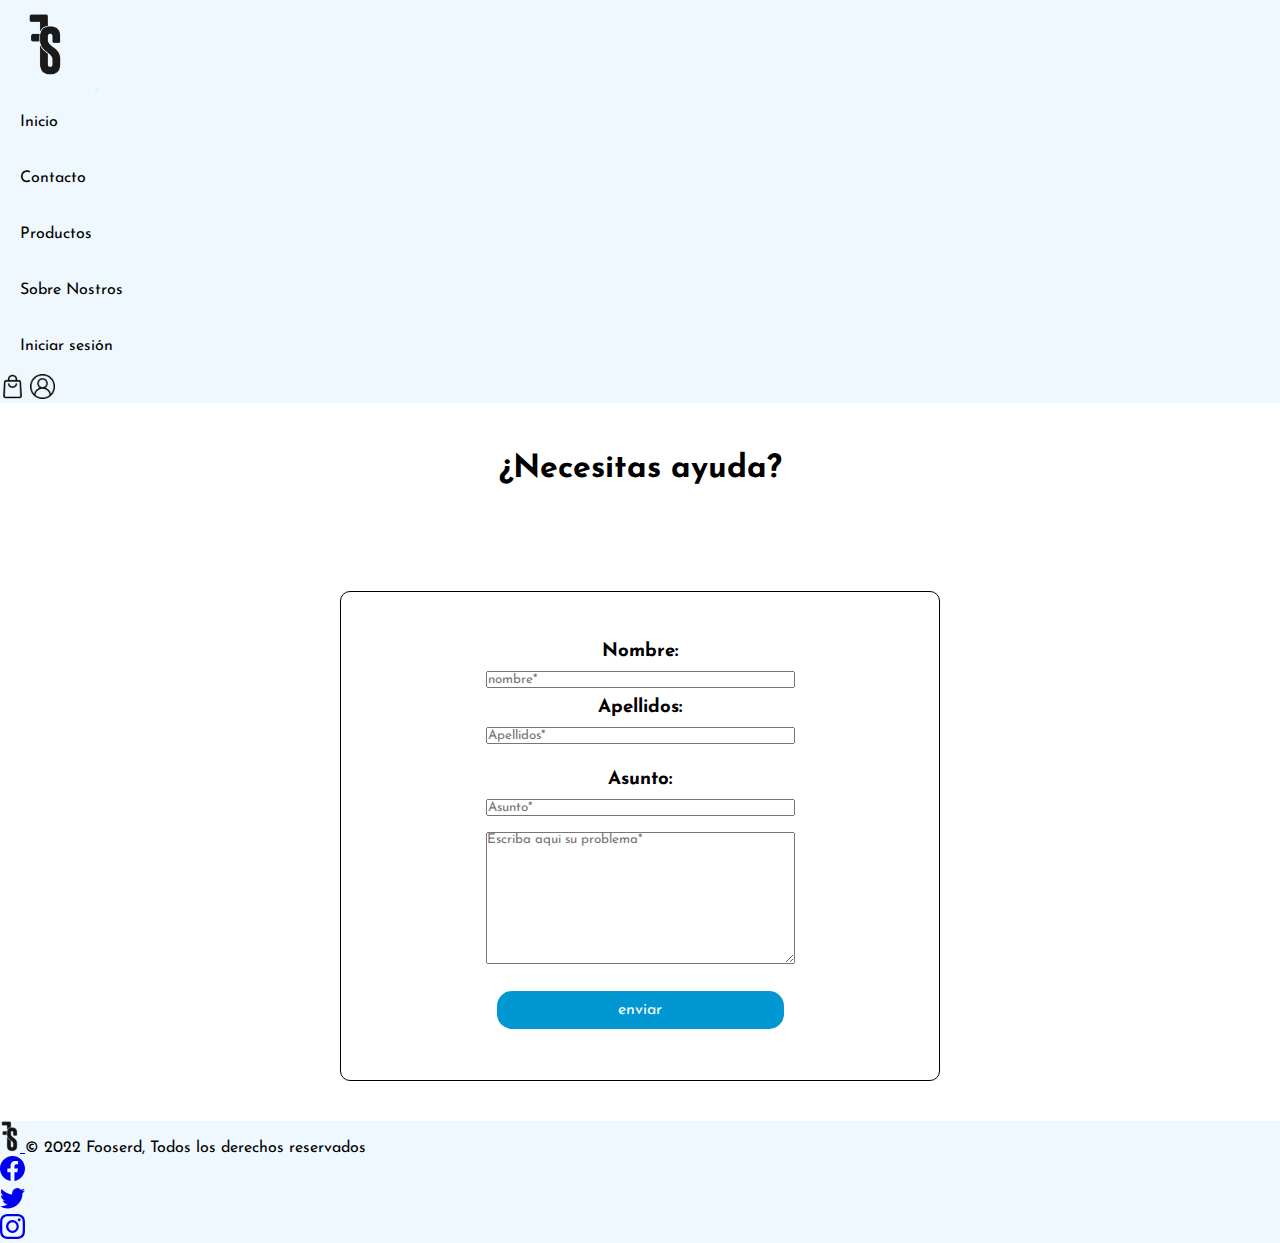
<file: pages/contacto.html>
<!DOCTYPE html>
<html lang="en">
<head>
    <meta charset="UTF-8">
    <meta http-equiv="X-UA-Compatible" content="IE=edge">
    <meta name="viewport" content="width=device-width, initial-scale=1.0">
    <link rel="shortcut icon" href="../assets/img/icono.ico">
    <link href="https://cdn.jsdelivr.net/npm/bootstrap@5.2.0-beta1/dist/css/bootstrap.min.css" rel="stylesheet"
    integrity="sha384-0evHe/X+R7YkIZDRvuzKMRqM+OrBnVFBL6DOitfPri4tjfHxaWutUpFmBp4vmVor" crossorigin="anonymous">
    <link href="https://unpkg.com/aos@2.3.1/dist/aos.css" rel="stylesheet">
    <link rel="stylesheet" href="../assets/css/style.css">
    <title>Contacto</title>
</head>
<body class="container-fluid">
    <nav class="navbar navbar-expand-lg bg-light navegador">
        <div class="container-fluid bg-color">
            <img src="../assets/img/logo2.png" alt="Logo" width="90" height="90" class="d-inline-block align-text-top">
            <button class="navbar-toggler" type="button" data-bs-toggle="collapse" data-bs-target="#navbarNav"
                aria-controls="navbarNav" aria-expanded="false" aria-label="Toggle navigation">
                <span class="navbar-toggler-icon"></span>
            </button>
            <div class="collapse navbar-collapse d-flex justify-content-center" id="navbarNav">
                <ul class="navbar-nav">
                    <li class="nav-item">
                        <a class="nav-link active" aria-current="page" href="../index.html">Inicio</a>
                    </li>
                    <li class="nav-item">
                        <a class="nav-link" href="../pages/contacto.html">Contacto</a>
                    </li>
                    <li class="nav-item">
                        <a class="nav-link" href="../pages/productos.html">Productos</a>
                    </li>
                    <li class="nav-item">
                        <a class="nav-link" href="../pages/sobreNosotros.html">Sobre Nostros</a>
                    </li>
                    </li>
                    <li class="nav-item">
                        <a class="nav-link" href="../pages/login.html">Iniciar sesión</a>
                    </li>
                </ul>
                <div class="collapse navbar-collapse d-flex justify-content-end">
                    <img src="../assets/img/bag.png" alt="Bolsa" width="25" height="25">
                    <img src="../assets/img/user.png" alt="Usuario" width="25" height="25">
                </div>
            </div>
        </div>
    </nav>
        <header class="header">
            <div class="header__img">
            <h1>¿Necesitas ayuda?</h1><br>
            </div>
        </header>
        <main class="main">
            <form action="contact.php" method="get" enctype="multipart/form-data">
                <fieldset class="caja__login">
                    <legend></legend>
                    <div>
                        <h3>Nombre:</h3>
                        <input type="texto" name="nombre" placeholder="nombre*" required>
                        <h3>Apellidos:</h3>
                        <input type="texto" name="Apellidos" placeholder="Apellidos*" required><br>
                        <h3>Asunto:</h3>
                        <input type="texto" name="Asunto" placeholder="Asunto*" required><br>
                        <textarea name="comentarios" rows="10" cols="40" placeholder="Escriba aqui su problema*" required></textarea><br>
                        <input class="btn" type="submit" value="enviar">
                    </div>
                </fieldset>
            </form>
        </main>
    <div class="container-fluid footer__Color">
        <footer class="d-flex flex-wrap justify-content-between align-items-center py-3 my-4 border-top">
            <div class="col-md-4 d-flex align-items-center">
                <a href="/" class="mb-3 me-2 mb-md-0 text-muted text-decoration-none lh-1">
                    <img src="../assets/img/logo.png" alt="Logo">
                </a>
                <span class="mb-3 mb-md-0 text-muted">&copy; 2022 Fooserd, Todos los derechos reservados</span>
            </div>

            <ul class="nav col-md-4 justify-content-end list-unstyled d-flex">
                <li class="ms-3"><a class="text-muted" href="https://facebook.com/"><svg xmlns="http://www.w3.org/2000/svg" width="25" height="25" fill="currentColor" class="bi bi-facebook" viewBox="0 0 16 16">
                    <path d="M16 8.049c0-4.446-3.582-8.05-8-8.05C3.58 0-.002 3.603-.002 8.05c0 4.017 2.926 7.347 6.75 7.951v-5.625h-2.03V8.05H6.75V6.275c0-2.017 1.195-3.131 3.022-3.131.876 0 1.791.157 1.791.157v1.98h-1.009c-.993 0-1.303.621-1.303 1.258v1.51h2.218l-.354 2.326H9.25V16c3.824-.604 6.75-3.934 6.75-7.951z" /></svg></a></li>
                <li class="ms-3"><a class="text-muted" href="https://twitter.com/"><svg xmlns="http://www.w3.org/2000/svg" width="25" height="25" fill="currentColor" class="bi bi-twitter" viewBox="0 0 16 16">
                    <path d="M5.026 15c6.038 0 9.341-5.003 9.341-9.334 0-.14 0-.282-.006-.422A6.685 6.685 0 0 0 16 3.542a6.658 6.658 0 0 1-1.889.518 3.301 3.301 0 0 0 1.447-1.817 6.533 6.533 0 0 1-2.087.793A3.286 3.286 0 0 0 7.875 6.03a9.325 9.325 0 0 1-6.767-3.429 3.289 3.289 0 0 0 1.018 4.382A3.323 3.323 0 0 1 .64 6.575v.045a3.288 3.288 0 0 0 2.632 3.218 3.203 3.203 0 0 1-.865.115 3.23 3.23 0 0 1-.614-.057 3.283 3.283 0 0 0 3.067 2.277A6.588 6.588 0 0 1 .78 13.58a6.32 6.32 0 0 1-.78-.045A9.344 9.344 0 0 0 5.026 15z"/></svg></a></li>
                <li class="ms-3"><a class="text-muted" href="https://instagram.com/"><svg xmlns="http://www.w3.org/2000/svg" width="25" height="25" fill="currentColor" class="bi bi-instagram" viewBox="0 0 16 16">
                    <path d="M8 0C5.829 0 5.556.01 4.703.048 3.85.088 3.269.222 2.76.42a3.917 3.917 0 0 0-1.417.923A3.927 3.927 0 0 0 .42 2.76C.222 3.268.087 3.85.048 4.7.01 5.555 0 5.827 0 8.001c0 2.172.01 2.444.048 3.297.04.852.174 1.433.372 1.942.205.526.478.972.923 1.417.444.445.89.719 1.416.923.51.198 1.09.333 1.942.372C5.555 15.99 5.827 16 8 16s2.444-.01 3.298-.048c.851-.04 1.434-.174 1.943-.372a3.916 3.916 0 0 0 1.416-.923c.445-.445.718-.891.923-1.417.197-.509.332-1.09.372-1.942C15.99 10.445 16 10.173 16 8s-.01-2.445-.048-3.299c-.04-.851-.175-1.433-.372-1.941a3.926 3.926 0 0 0-.923-1.417A3.911 3.911 0 0 0 13.24.42c-.51-.198-1.092-.333-1.943-.372C10.443.01 10.172 0 7.998 0h.003zm-.717 1.442h.718c2.136 0 2.389.007 3.232.046.78.035 1.204.166 1.486.275.373.145.64.319.92.599.28.28.453.546.598.92.11.281.24.705.275 1.485.039.843.047 1.096.047 3.231s-.008 2.389-.047 3.232c-.035.78-.166 1.203-.275 1.485a2.47 2.47 0 0 1-.599.919c-.28.28-.546.453-.92.598-.28.11-.704.24-1.485.276-.843.038-1.096.047-3.232.047s-2.39-.009-3.233-.047c-.78-.036-1.203-.166-1.485-.276a2.478 2.478 0 0 1-.92-.598 2.48 2.48 0 0 1-.6-.92c-.109-.281-.24-.705-.275-1.485-.038-.843-.046-1.096-.046-3.233 0-2.136.008-2.388.046-3.231.036-.78.166-1.204.276-1.486.145-.373.319-.64.599-.92.28-.28.546-.453.92-.598.282-.11.705-.24 1.485-.276.738-.034 1.024-.044 2.515-.045v.002zm4.988 1.328a.96.96 0 1 0 0 1.92.96.96 0 0 0 0-1.92zm-4.27 1.122a4.109 4.109 0 1 0 0 8.217 4.109 4.109 0 0 0 0-8.217zm0 1.441a2.667 2.667 0 1 1 0 5.334 2.667 2.667 0 0 1 0-5.334z"/></svg></a></li>
            </ul>
        </footer>
    </div>
    <script src="https://unpkg.com/aos@2.3.1/dist/aos.js"></script>
    <script>
        AOS.init();
    </script>
    <!-- JavaScript Bundle with Popper -->
    <script src="https://cdn.jsdelivr.net/npm/bootstrap@5.2.0-beta1/dist/js/bootstrap.bundle.min.js"
        integrity="sha384-pprn3073KE6tl6bjs2QrFaJGz5/SUsLqktiwsUTF55Jfv3qYSDhgCecCxMW52nD2"
        crossorigin="anonymous"></script>
</body>
</html>
</file>
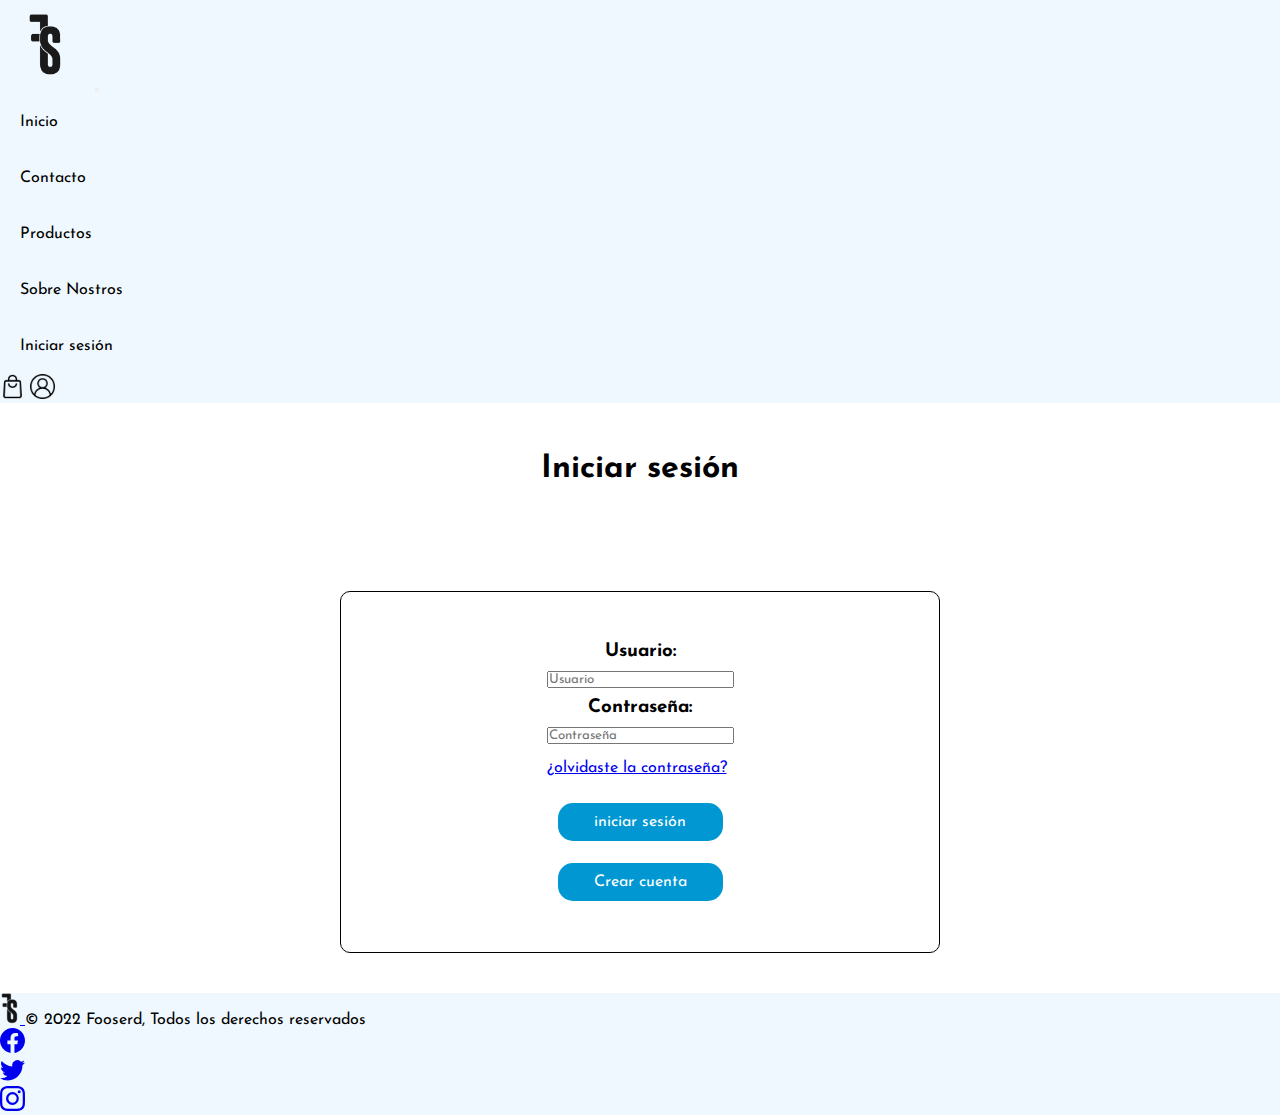
<file: pages/login.html>
<!DOCTYPE html>
<html lang="en">

<head>
    <meta charset="UTF-8">
    <meta http-equiv="X-UA-Compatible" content="IE=edge">
    <meta name="viewport" content="width=device-width, initial-scale=1.0">
    <link rel="shortcut icon" href="../assets/img/icono.ico">
    <link href="https://cdn.jsdelivr.net/npm/bootstrap@5.2.0-beta1/dist/css/bootstrap.min.css" rel="stylesheet"
    integrity="sha384-0evHe/X+R7YkIZDRvuzKMRqM+OrBnVFBL6DOitfPri4tjfHxaWutUpFmBp4vmVor" crossorigin="anonymous">
    <link href="https://unpkg.com/aos@2.3.1/dist/aos.css" rel="stylesheet">
    <link rel="stylesheet" href="../assets/css/style.css">
    <title>Login</title>
</head>

<body class="container-fluid">
    <nav class="navbar navbar-expand-lg bg-light navegador">
        <div class="container-fluid bg-color">
            <img src="../assets/img/logo2.png" alt="Logo" width="90" height="90" class="d-inline-block align-text-top">
            <button class="navbar-toggler" type="button" data-bs-toggle="collapse" data-bs-target="#navbarNav"
                aria-controls="navbarNav" aria-expanded="false" aria-label="Toggle navigation">
                <span class="navbar-toggler-icon"></span>
            </button>
            <div class="collapse navbar-collapse d-flex justify-content-center" id="navbarNav">
                <ul class="navbar-nav">
                    <li class="nav-item">
                        <a class="nav-link active" aria-current="page" href="../index.html">Inicio</a>
                    </li>
                    <li class="nav-item">
                        <a class="nav-link" href="../pages/contacto.html">Contacto</a>
                    </li>
                    <li class="nav-item">
                        <a class="nav-link" href="../pages/productos.html">Productos</a>
                    </li>
                    <li class="nav-item">
                        <a class="nav-link" href="../pages/sobreNosotros.html">Sobre Nostros</a>
                    </li>
                    </li>
                    <li class="nav-item">
                        <a class="nav-link" href="../pages/login.html">Iniciar sesión</a>
                    </li>
                </ul>
                <div class="collapse navbar-collapse d-flex justify-content-end">
                    <img src="../assets/img/bag.png" alt="Bolsa" width="25" height="25">
                    <img src="../assets/img/user.png" alt="Usuario" width="25" height="25">
                </div>
            </div>
        </div>
    </nav>
    <header class="header">
        <div class="header__img">
            <h1>Iniciar sesión</h1><br>
        </div>
    </header>
    <main class="main">
        <form action="login.php" method="get" enctype="multipart/form-data">
            <fieldset class="caja__login">
                <legend></legend>
                <div class="login__info">
                    <h3>Usuario:</h3>
                    <input type="texto" name="Usuario" placeholder="Usuario" required>
                    <h3>Contraseña:</h3>
                    <input type="password" name="Contraseña" placeholder="Contraseña" required><br>
                    <a href="#">¿olvidaste la contraseña?</a><br>
                    <input class="btn" type="submit" value="iniciar sesión">
                    <input class="btn" type="submit" value="Crear cuenta">

                </div>
            </fieldset>
    </main>
    <div class="container-fluid footer__Color">
        <footer class="d-flex flex-wrap justify-content-between align-items-center py-3 my-4 border-top">
            <div class="col-md-4 d-flex align-items-center">
                <a href="/" class="mb-3 me-2 mb-md-0 text-muted text-decoration-none lh-1">
                <img src="../assets/img/logo.png" alt="Logo">
                </a>
                <span class="mb-3 mb-md-0 text-muted">&copy; 2022 Fooserd, Todos los derechos reservados</span>
            </div>

            <ul class="nav col-md-4 justify-content-end list-unstyled d-flex">
                <li class="ms-3"><a class="text-muted" href="https://facebook.com/"><svg xmlns="http://www.w3.org/2000/svg" width="25" height="25" fill="currentColor" class="bi bi-facebook" viewBox="0 0 16 16">
                    <path d="M16 8.049c0-4.446-3.582-8.05-8-8.05C3.58 0-.002 3.603-.002 8.05c0 4.017 2.926 7.347 6.75 7.951v-5.625h-2.03V8.05H6.75V6.275c0-2.017 1.195-3.131 3.022-3.131.876 0 1.791.157 1.791.157v1.98h-1.009c-.993 0-1.303.621-1.303 1.258v1.51h2.218l-.354 2.326H9.25V16c3.824-.604 6.75-3.934 6.75-7.951z" /></svg></a></li>
                <li class="ms-3"><a class="text-muted" href="https://twitter.com/"><svg xmlns="http://www.w3.org/2000/svg" width="25" height="25" fill="currentColor" class="bi bi-twitter" viewBox="0 0 16 16">
                    <path d="M5.026 15c6.038 0 9.341-5.003 9.341-9.334 0-.14 0-.282-.006-.422A6.685 6.685 0 0 0 16 3.542a6.658 6.658 0 0 1-1.889.518 3.301 3.301 0 0 0 1.447-1.817 6.533 6.533 0 0 1-2.087.793A3.286 3.286 0 0 0 7.875 6.03a9.325 9.325 0 0 1-6.767-3.429 3.289 3.289 0 0 0 1.018 4.382A3.323 3.323 0 0 1 .64 6.575v.045a3.288 3.288 0 0 0 2.632 3.218 3.203 3.203 0 0 1-.865.115 3.23 3.23 0 0 1-.614-.057 3.283 3.283 0 0 0 3.067 2.277A6.588 6.588 0 0 1 .78 13.58a6.32 6.32 0 0 1-.78-.045A9.344 9.344 0 0 0 5.026 15z"/></svg></a></li>
                <li class="ms-3"><a class="text-muted" href="https://instagram.com/"><svg xmlns="http://www.w3.org/2000/svg" width="25" height="25" fill="currentColor" class="bi bi-instagram" viewBox="0 0 16 16">
                    <path d="M8 0C5.829 0 5.556.01 4.703.048 3.85.088 3.269.222 2.76.42a3.917 3.917 0 0 0-1.417.923A3.927 3.927 0 0 0 .42 2.76C.222 3.268.087 3.85.048 4.7.01 5.555 0 5.827 0 8.001c0 2.172.01 2.444.048 3.297.04.852.174 1.433.372 1.942.205.526.478.972.923 1.417.444.445.89.719 1.416.923.51.198 1.09.333 1.942.372C5.555 15.99 5.827 16 8 16s2.444-.01 3.298-.048c.851-.04 1.434-.174 1.943-.372a3.916 3.916 0 0 0 1.416-.923c.445-.445.718-.891.923-1.417.197-.509.332-1.09.372-1.942C15.99 10.445 16 10.173 16 8s-.01-2.445-.048-3.299c-.04-.851-.175-1.433-.372-1.941a3.926 3.926 0 0 0-.923-1.417A3.911 3.911 0 0 0 13.24.42c-.51-.198-1.092-.333-1.943-.372C10.443.01 10.172 0 7.998 0h.003zm-.717 1.442h.718c2.136 0 2.389.007 3.232.046.78.035 1.204.166 1.486.275.373.145.64.319.92.599.28.28.453.546.598.92.11.281.24.705.275 1.485.039.843.047 1.096.047 3.231s-.008 2.389-.047 3.232c-.035.78-.166 1.203-.275 1.485a2.47 2.47 0 0 1-.599.919c-.28.28-.546.453-.92.598-.28.11-.704.24-1.485.276-.843.038-1.096.047-3.232.047s-2.39-.009-3.233-.047c-.78-.036-1.203-.166-1.485-.276a2.478 2.478 0 0 1-.92-.598 2.48 2.48 0 0 1-.6-.92c-.109-.281-.24-.705-.275-1.485-.038-.843-.046-1.096-.046-3.233 0-2.136.008-2.388.046-3.231.036-.78.166-1.204.276-1.486.145-.373.319-.64.599-.92.28-.28.546-.453.92-.598.282-.11.705-.24 1.485-.276.738-.034 1.024-.044 2.515-.045v.002zm4.988 1.328a.96.96 0 1 0 0 1.92.96.96 0 0 0 0-1.92zm-4.27 1.122a4.109 4.109 0 1 0 0 8.217 4.109 4.109 0 0 0 0-8.217zm0 1.441a2.667 2.667 0 1 1 0 5.334 2.667 2.667 0 0 1 0-5.334z"/></svg></a></li>
            </ul>
        </footer>
    </div>
    <script src="https://unpkg.com/aos@2.3.1/dist/aos.js"></script>
    <script>
        AOS.init();
    </script>
    <!-- JavaScript Bundle with Popper -->
    <script src="https://cdn.jsdelivr.net/npm/bootstrap@5.2.0-beta1/dist/js/bootstrap.bundle.min.js"
        integrity="sha384-pprn3073KE6tl6bjs2QrFaJGz5/SUsLqktiwsUTF55Jfv3qYSDhgCecCxMW52nD2"
        crossorigin="anonymous"></script>
</body>

</html>
</file>
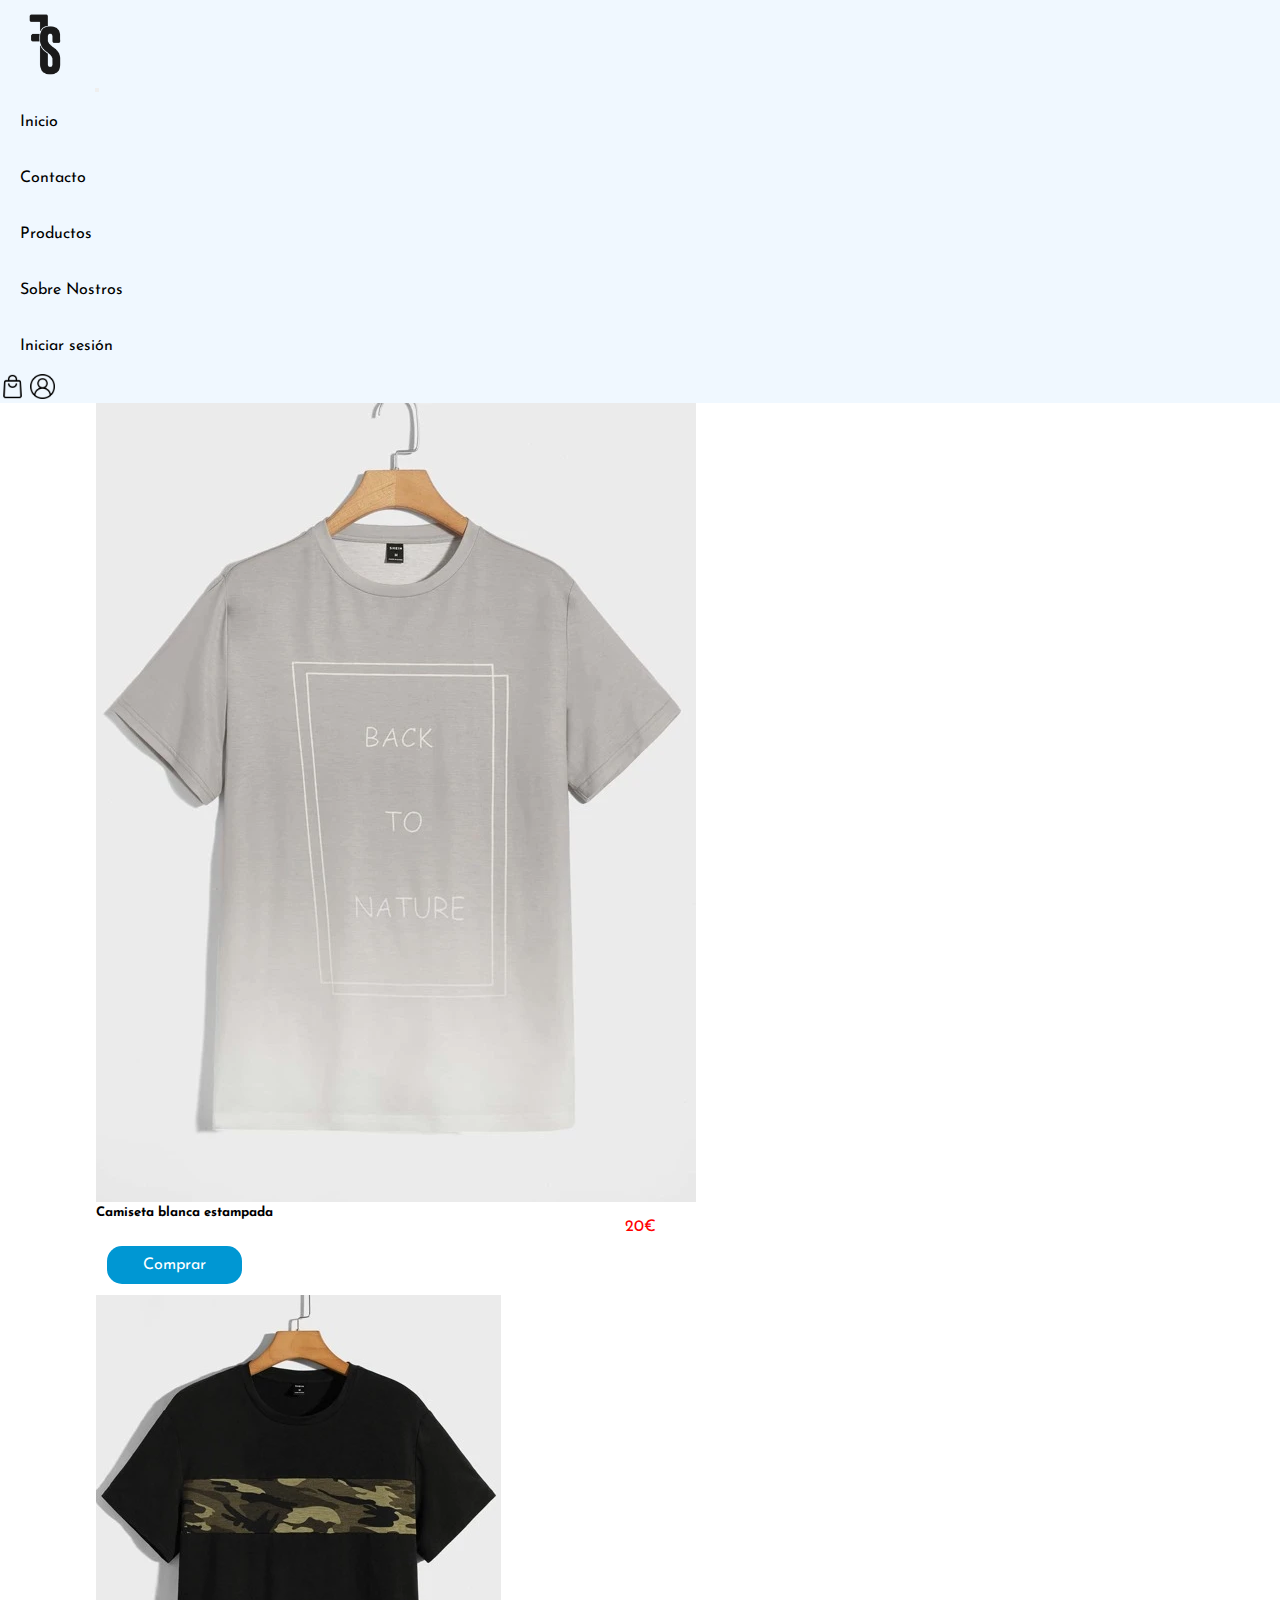
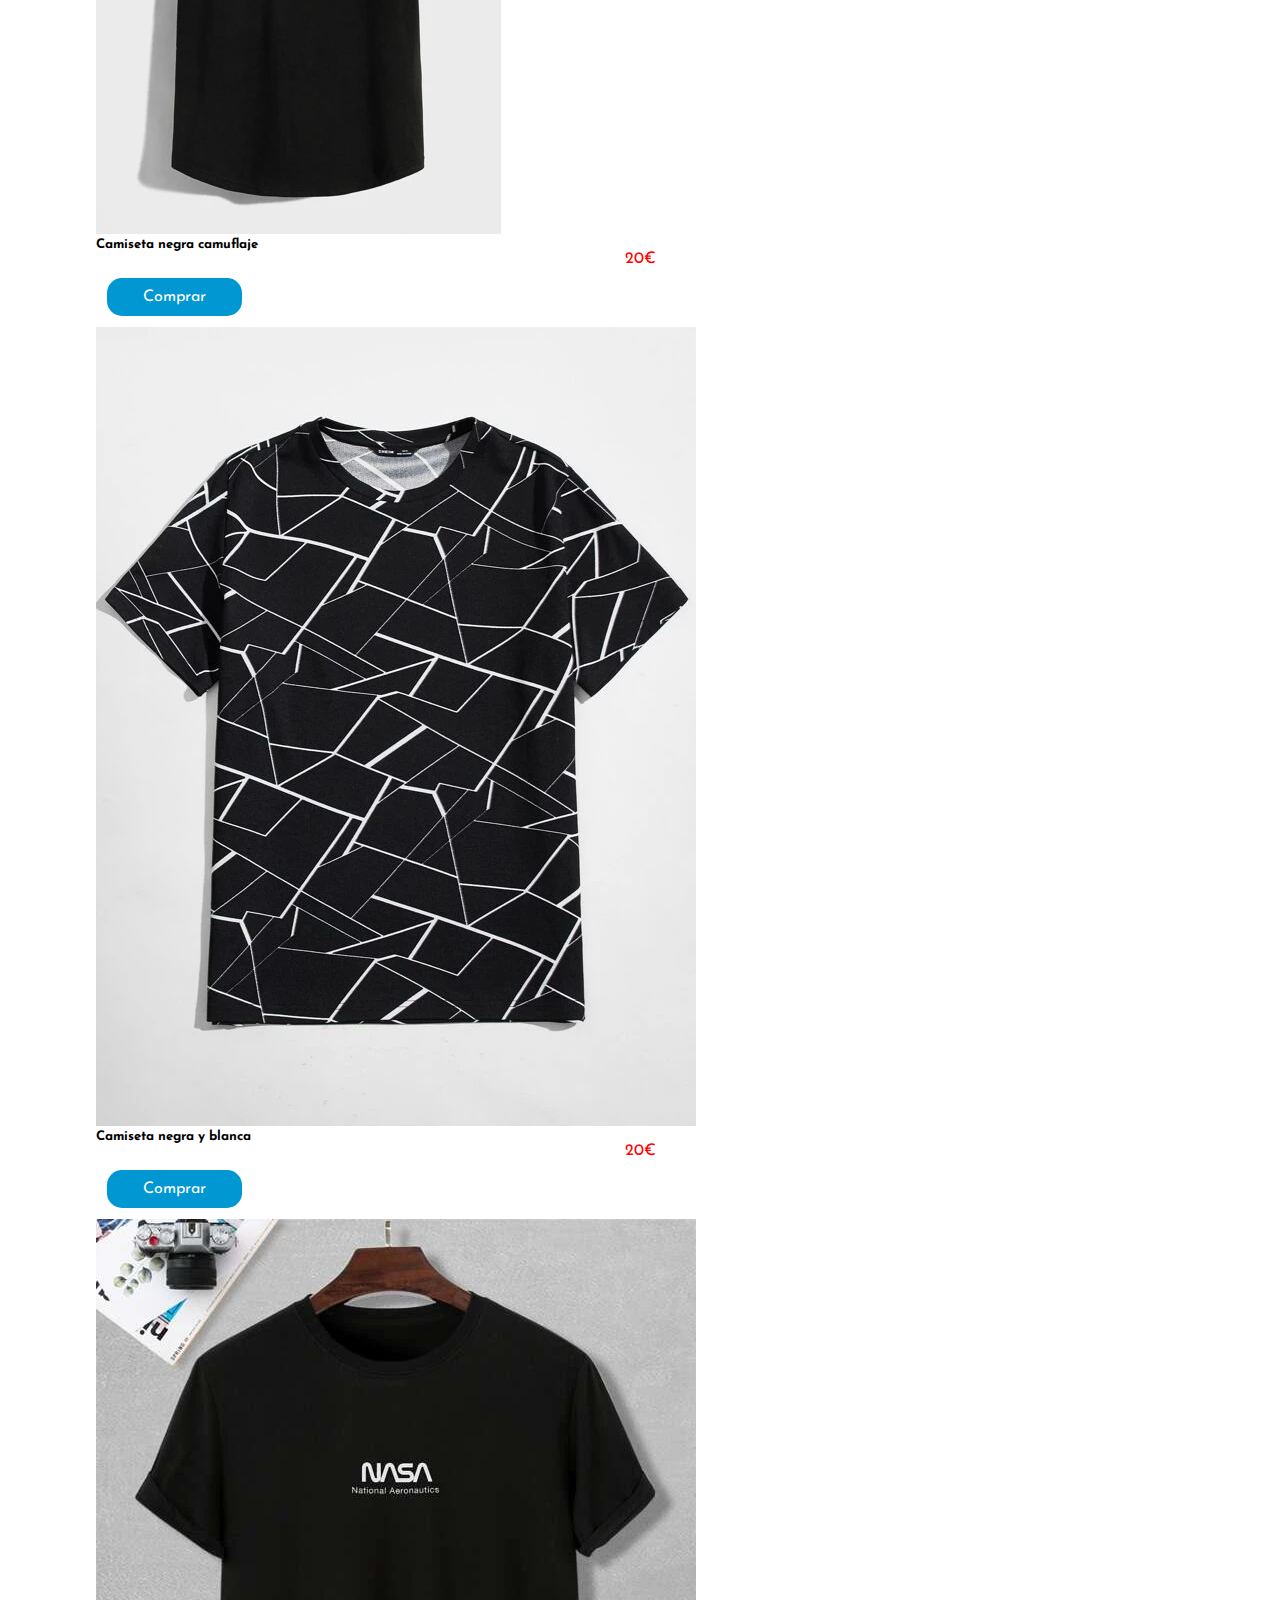
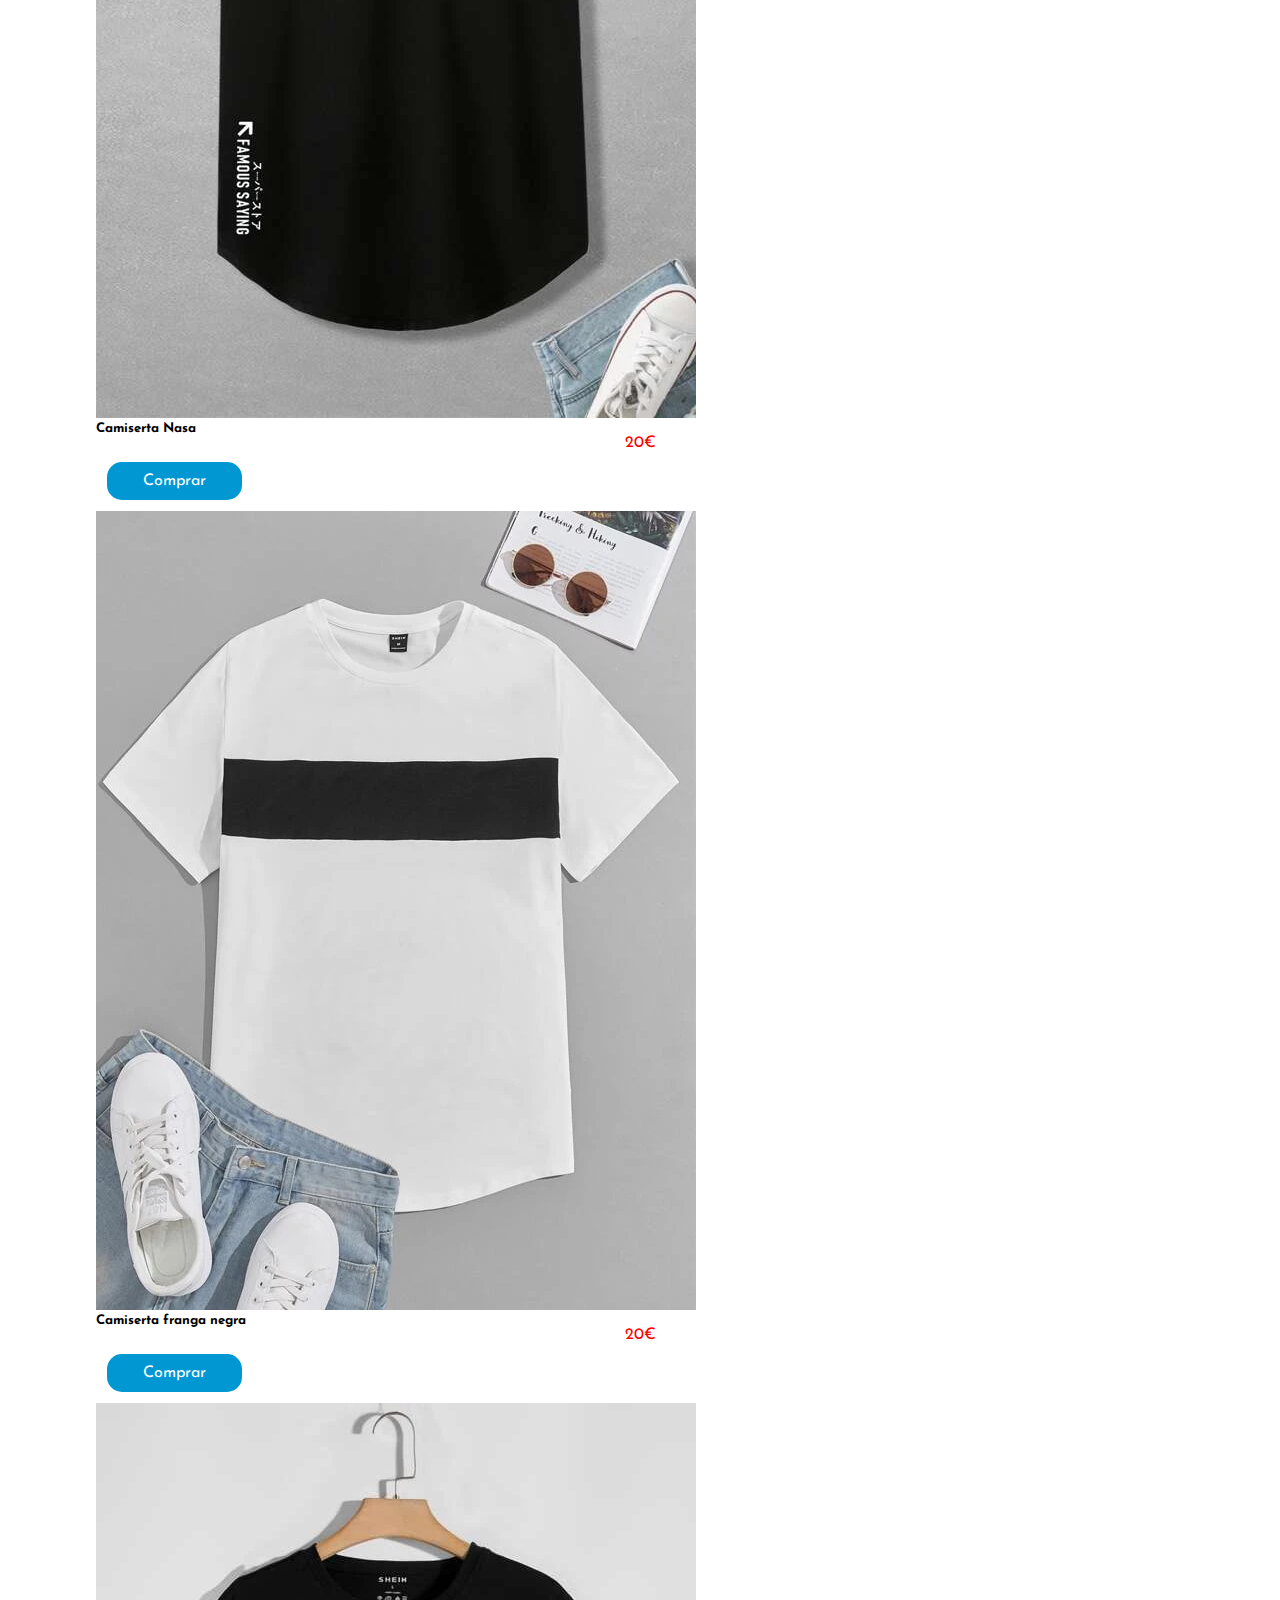
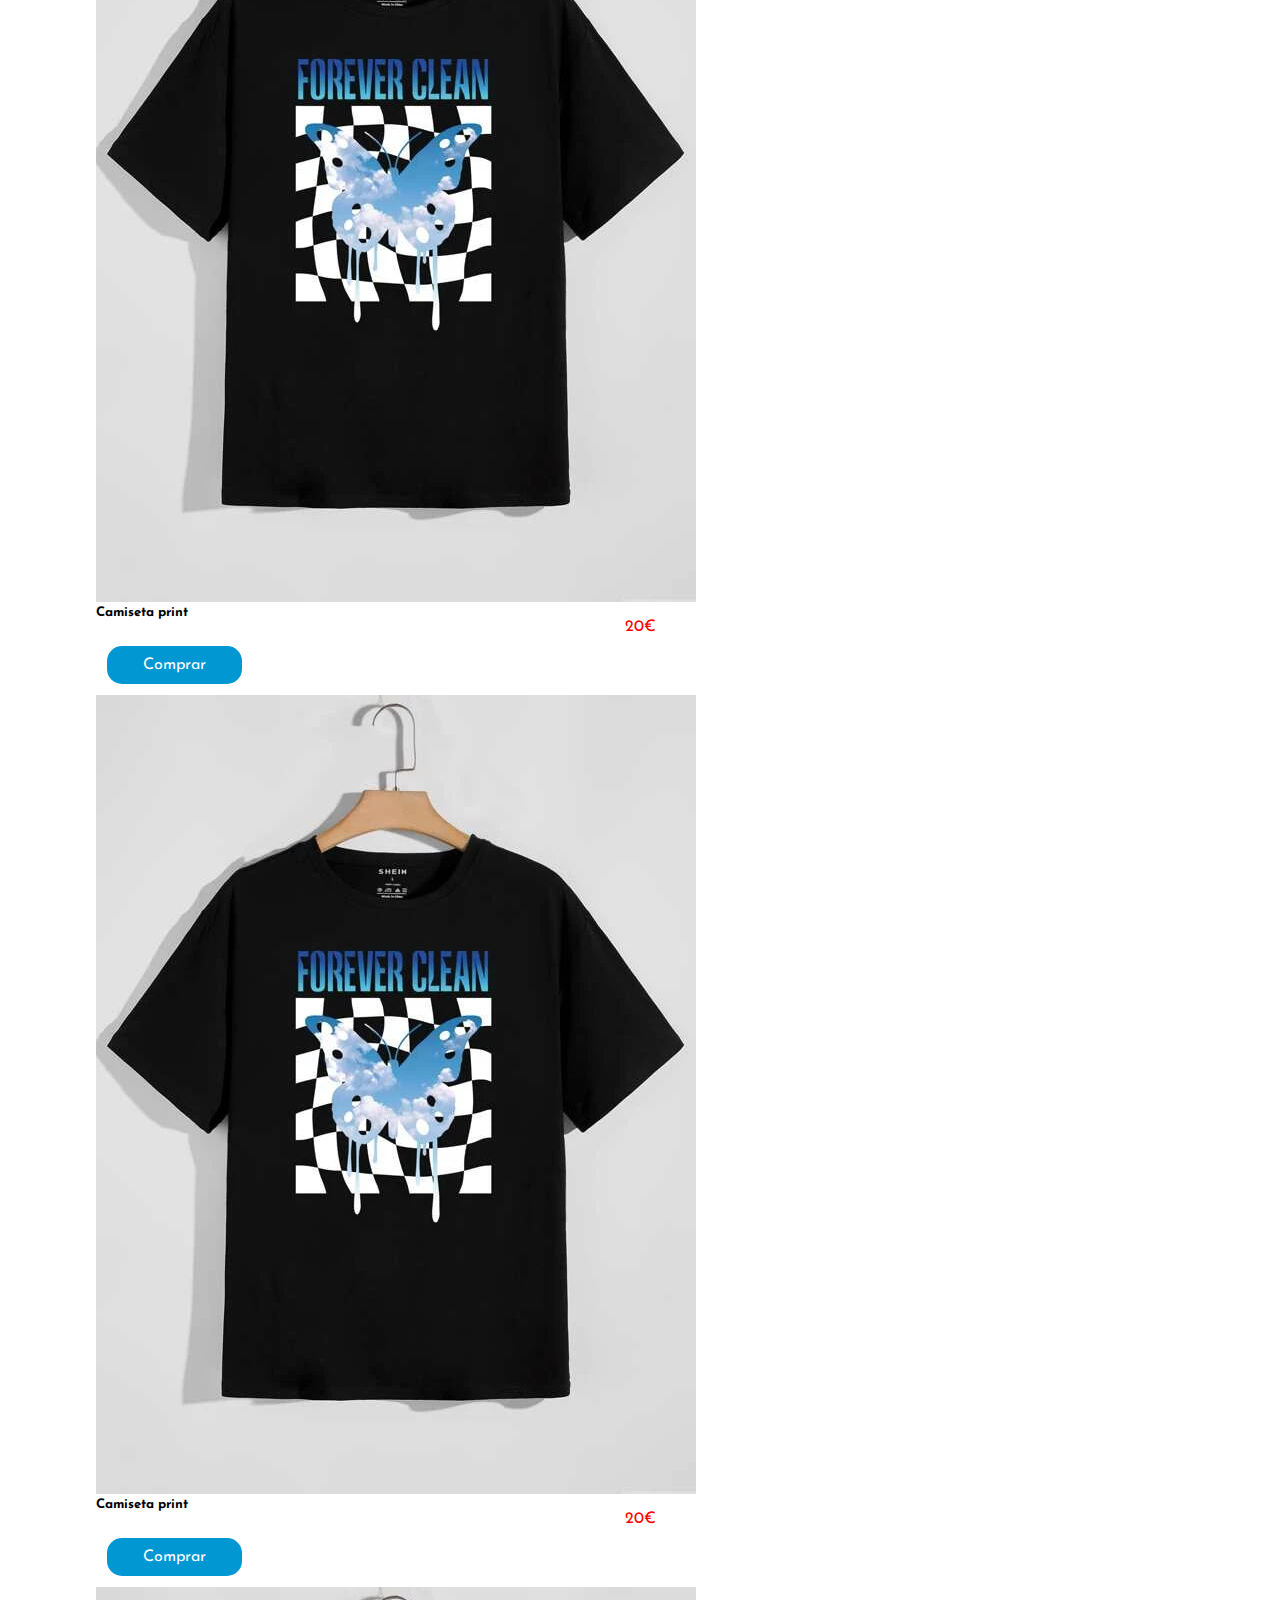
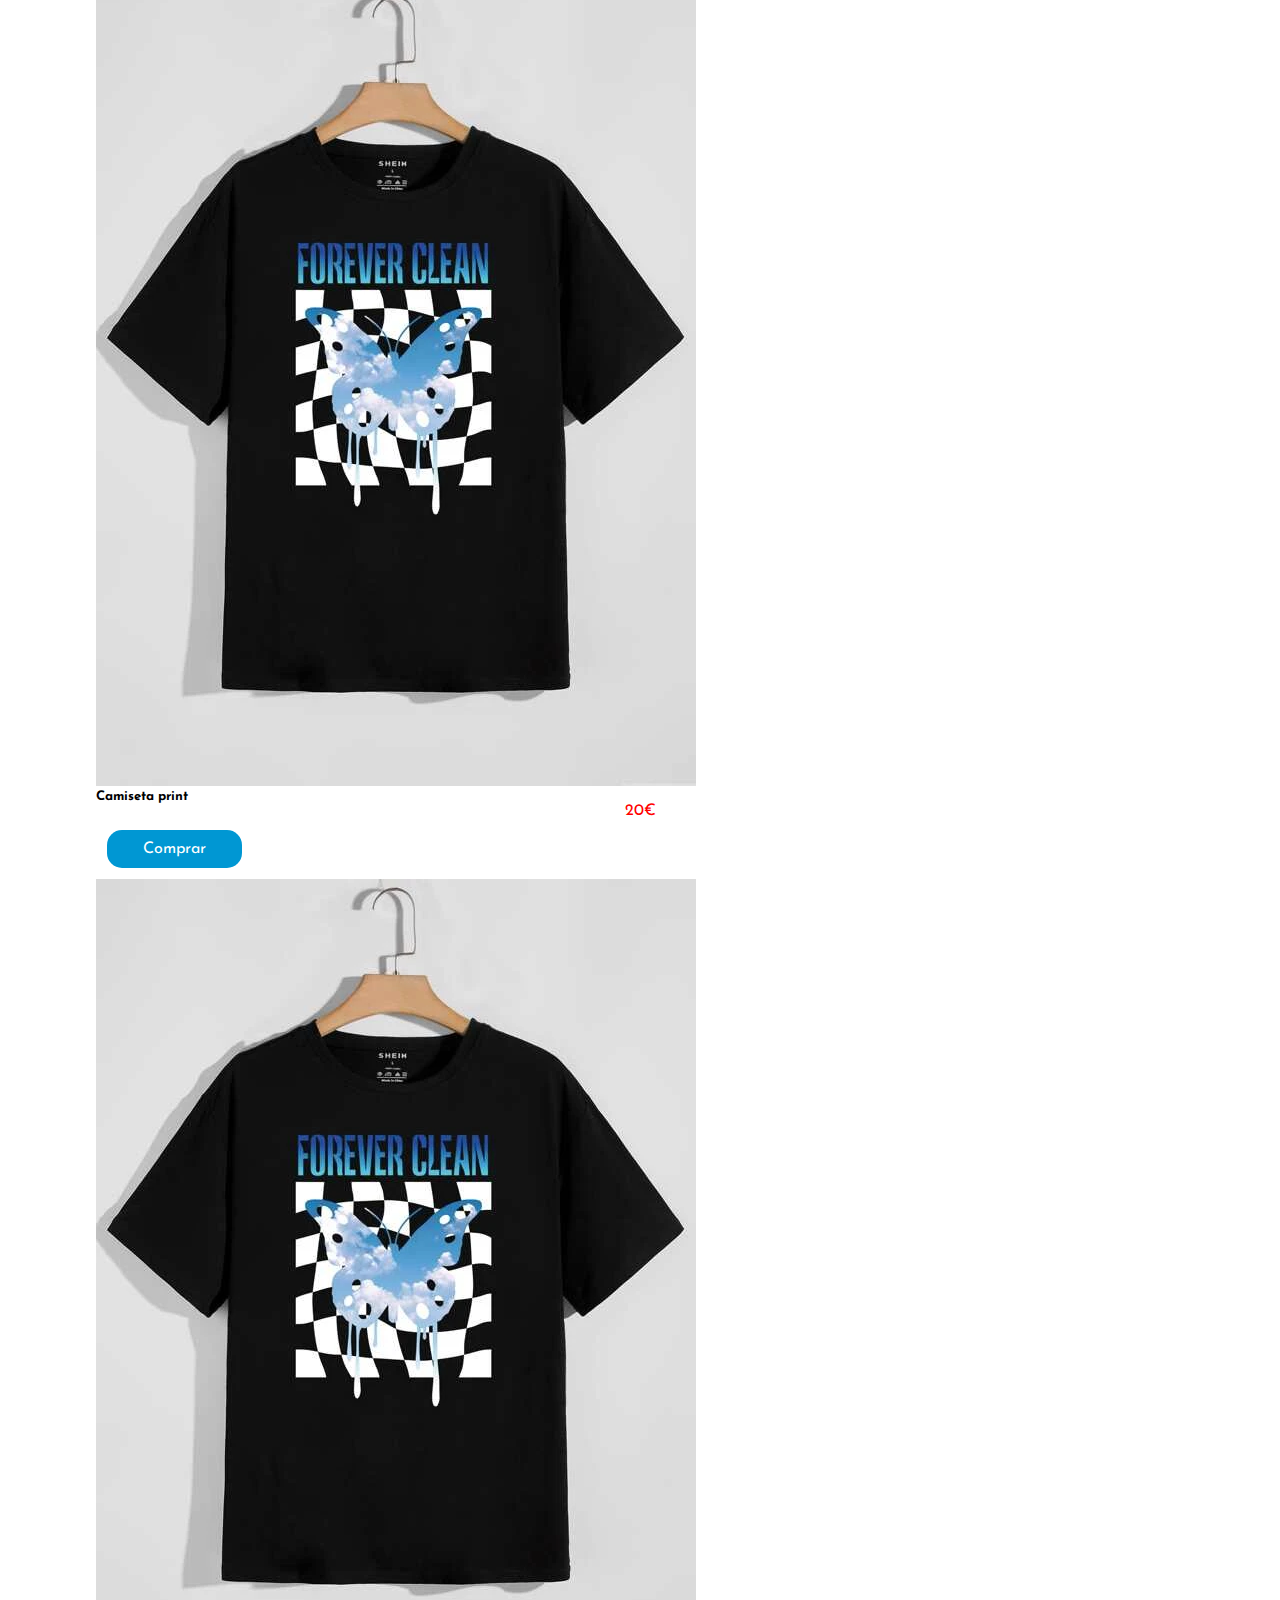
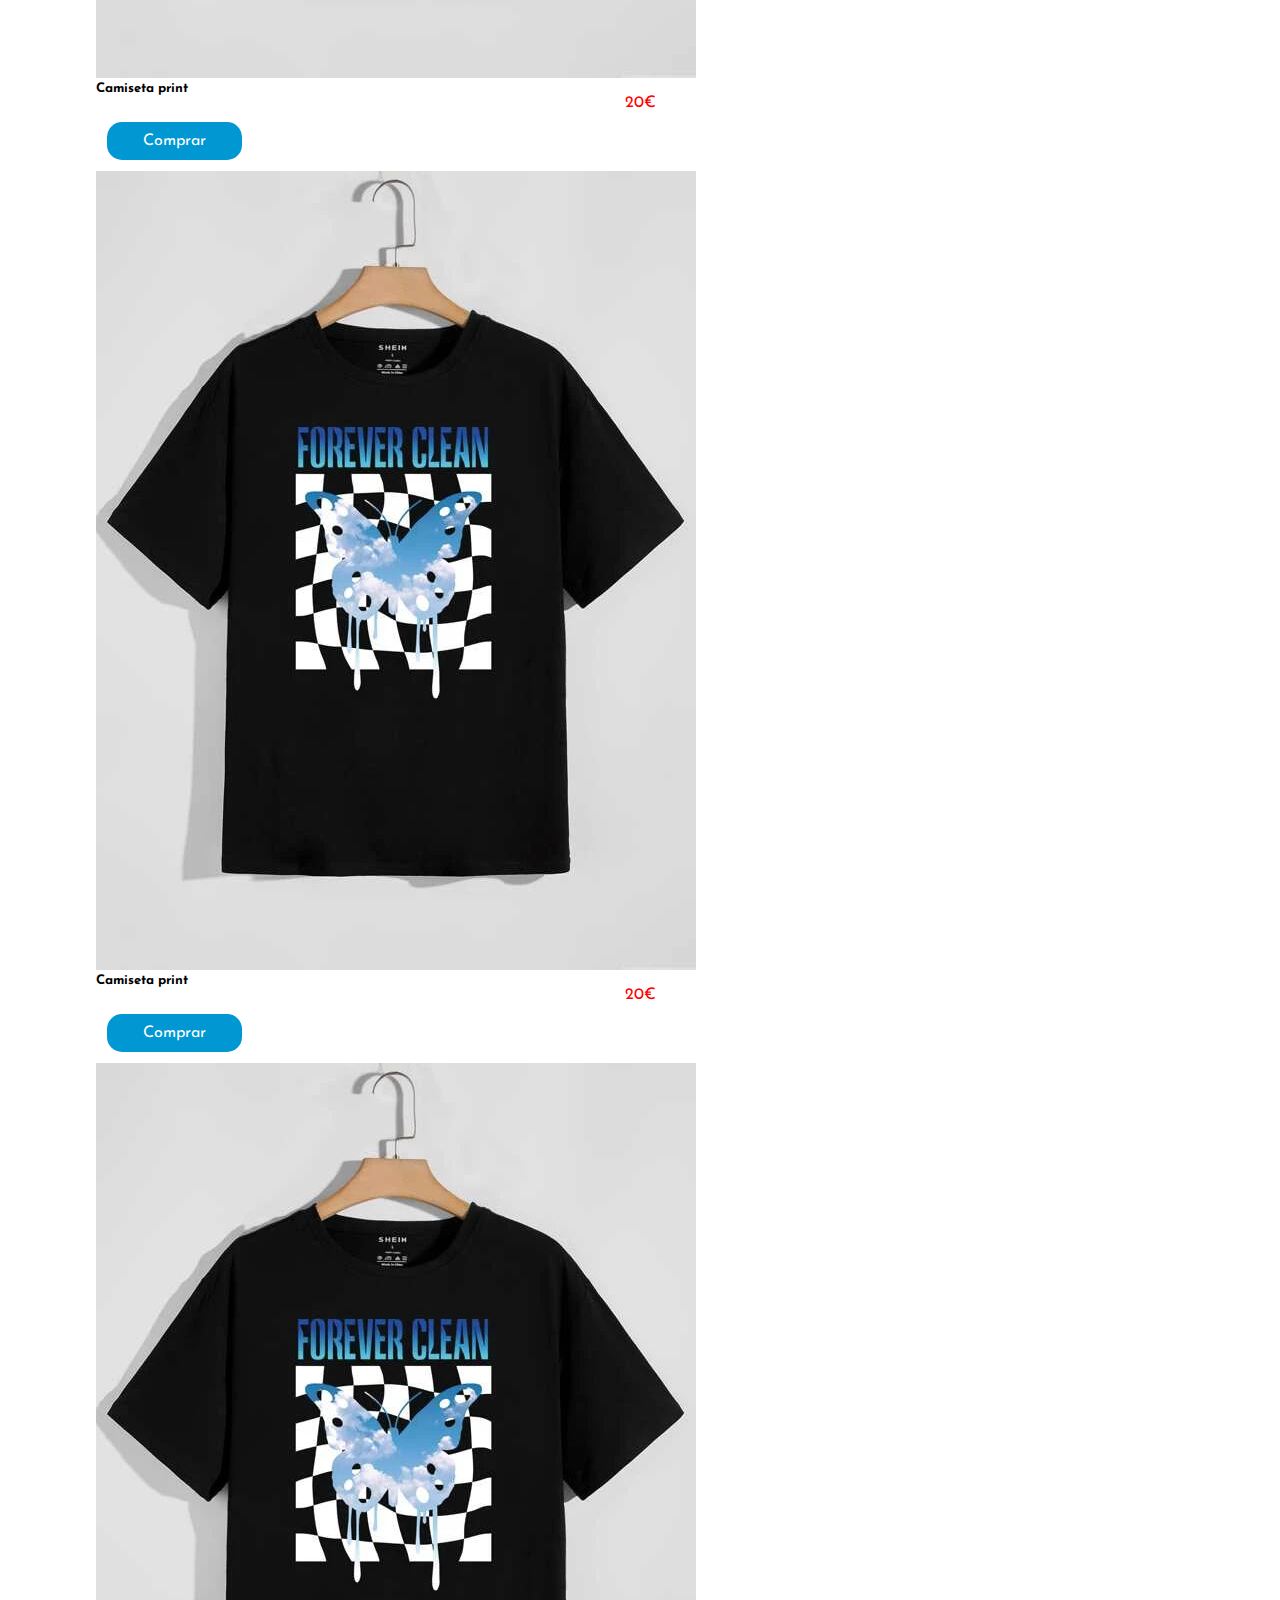
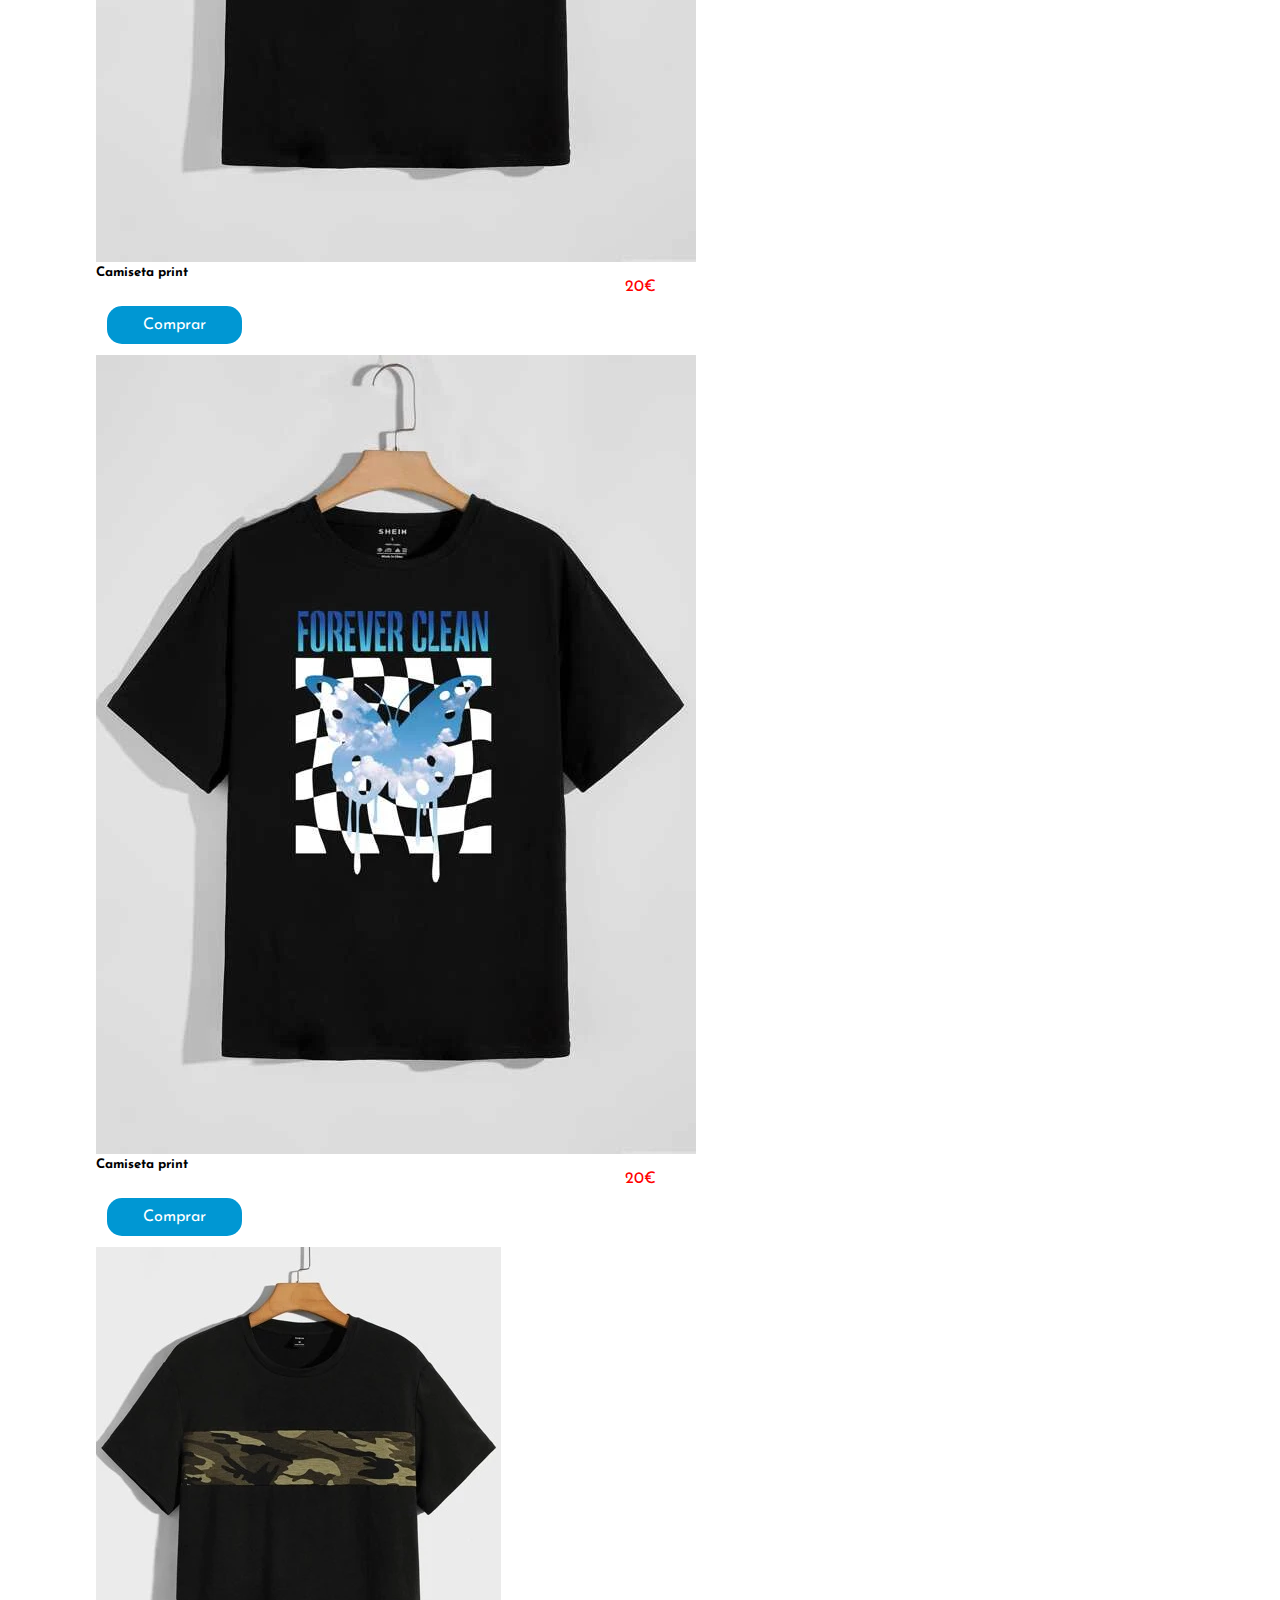
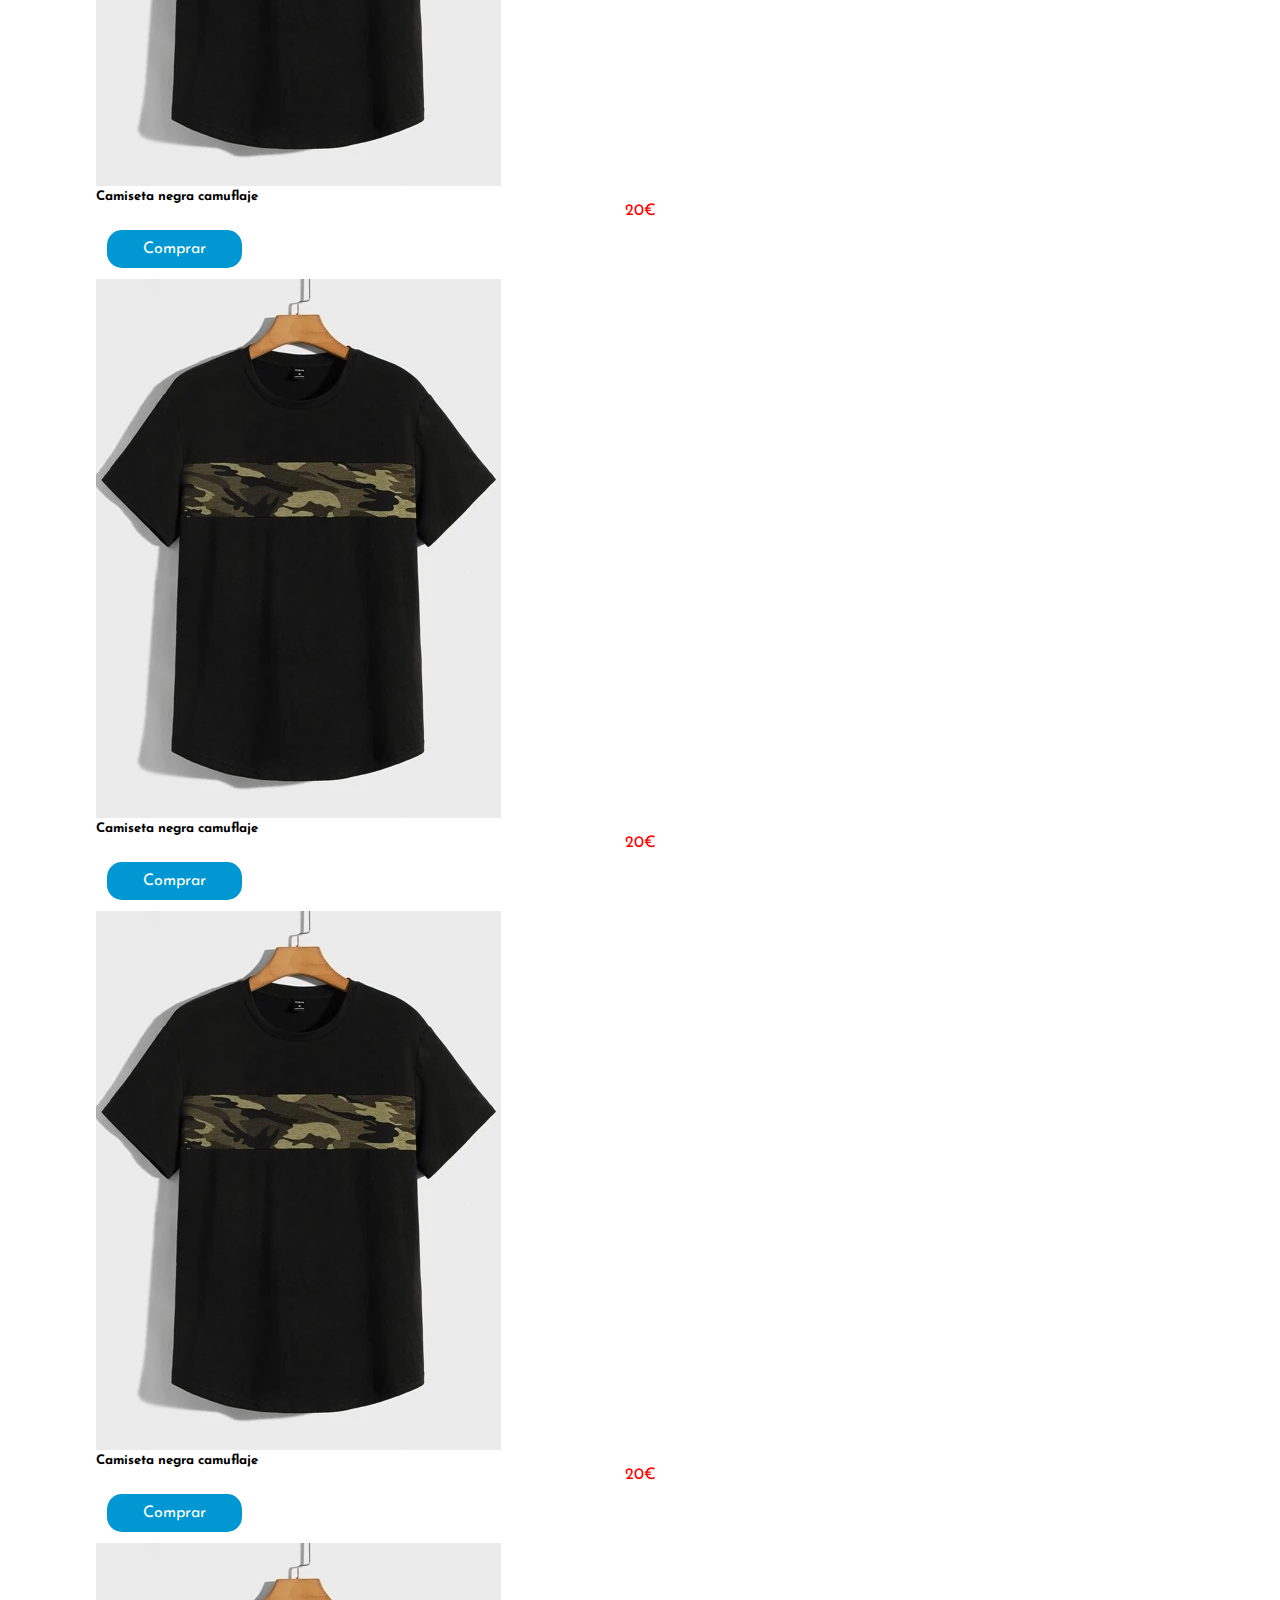
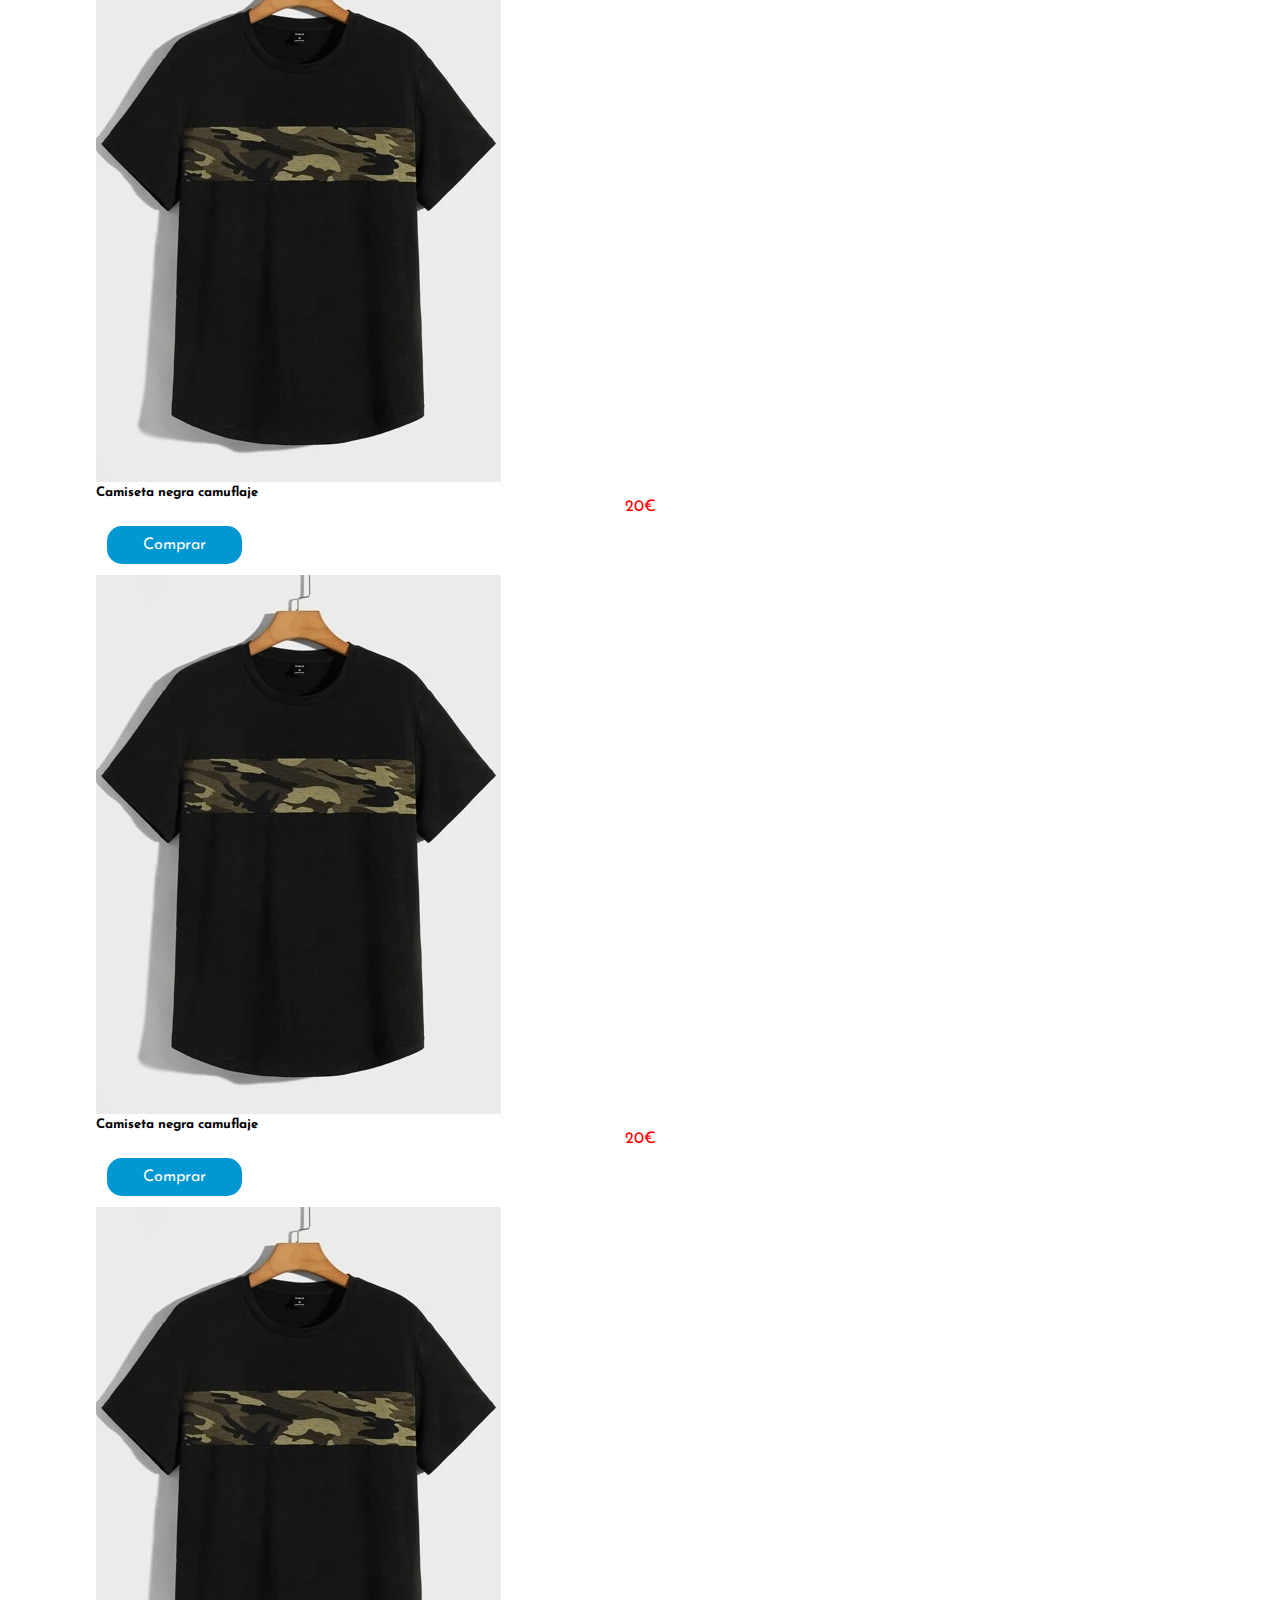
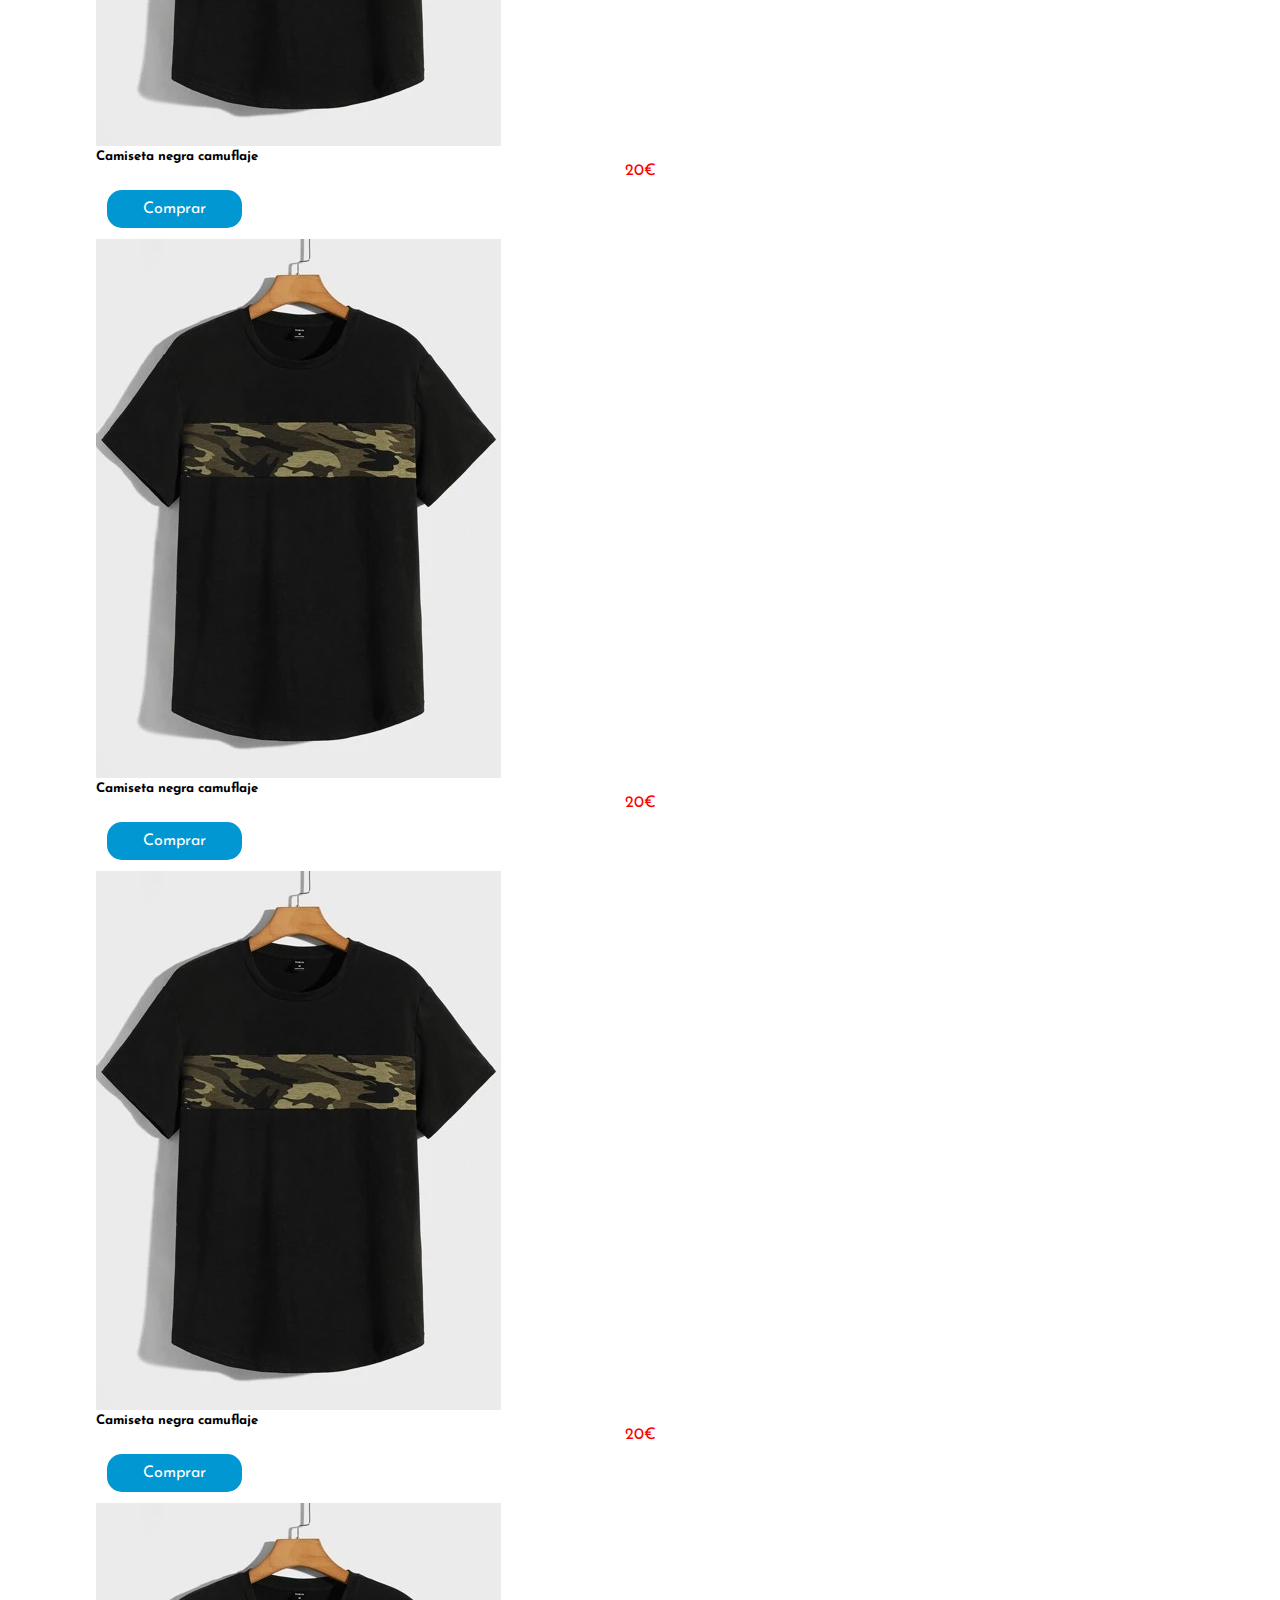
<file: pages/productos.html>
<!DOCTYPE html>
<html lang="en">

<head>
    <meta charset="UTF-8">
    <meta http-equiv="X-UA-Compatible" content="IE=edge">
    <meta name="viewport" content="width=device-width, initial-scale=1.0">
    <link rel="shortcut icon" href="../assets/img/icono.ico">
    <link href="https://unpkg.com/aos@2.3.1/dist/aos.css" rel="stylesheet">
    <link href="https://cdn.jsdelivr.net/npm/bootstrap@5.2.0-beta1/dist/css/bootstrap.min.css" rel="stylesheet"
        integrity="sha384-0evHe/X+R7YkIZDRvuzKMRqM+OrBnVFBL6DOitfPri4tjfHxaWutUpFmBp4vmVor" crossorigin="anonymous">
    <link rel="stylesheet" href="../assets/css/style.css">
    <title>Productos</title>
</head>

<body class="container-fluid">
    <nav class="navbar navbar-expand-lg bg-light navegador">
        <div class="container-fluid bg-color">
            <img src="../assets/img/logo2.png" alt="Logo" width="90" height="90" class="d-inline-block align-text-top">
            <button class="navbar-toggler" type="button" data-bs-toggle="collapse" data-bs-target="#navbarNav"
                aria-controls="navbarNav" aria-expanded="false" aria-label="Toggle navigation">
                <span class="navbar-toggler-icon"></span>
            </button>
            <div class="collapse navbar-collapse d-flex justify-content-center" id="navbarNav">
                <ul class="navbar-nav">
                    <li class="nav-item">
                        <a class="nav-link active" aria-current="page" href="../index.html">Inicio</a>
                    </li>
                    <li class="nav-item">
                        <a class="nav-link" href="../pages/contacto.html">Contacto</a>
                    </li>
                    <li class="nav-item">
                        <a class="nav-link" href="../pages/productos.html">Productos</a>
                    </li>
                    <li class="nav-item">
                        <a class="nav-link" href="../pages/sobreNosotros.html">Sobre Nostros</a>
                    </li>
                    </li>
                    <li class="nav-item">
                        <a class="nav-link" href="../pages/login.html">Iniciar sesión</a>
                    </li>
                </ul>
                <div class="collapse navbar-collapse d-flex justify-content-end">
                    <img src="../assets/img/bag.png" alt="Bolsa" width="25" height="25">
                    <img src="../assets/img/user.png" alt="Usuario" width="25" height="25">
                </div>
            </div>
        </div>
    </nav>
    <main class="main row d-flex">
        <div class="row row-cols-1 row-cols-md-3 g-5" style="width: 68rem;">
            <div class="col">
                <div class="card">
                    <img src="../assets/img/ropa1.webp" class="card-img-top img-index" alt="producto1">
                    <div class="card-body">
                        <h5 class="card-title d-flex justify-content-center">Camiseta blanca estampada</h5>
                        <p class="precio">20€</p>
                        <a href="#" class="btn btn-primary d-flex justify-content-center">Comprar</a>
                    </div>
                </div>
            </div>
            <div class="col">
                <div class="card">
                    <img src="../assets/img/ropa2.webp" class="card-img-top img-index" alt="producto2">
                    <div class="card-body">
                        <h5 class="card-title d-flex justify-content-center">Camiseta negra camuflaje</h5>
                        <p class="precio">20€</p>
                        <a href="#" class="btn btn-primary d-flex justify-content-center">Comprar</a>
                    </div>
                </div>
            </div>
            <div class="col">
                <div class="card">
                    <img src="../assets/img/ropa3.webp" class="card-img-top img-index" alt="producto3">
                    <div class="card-body">
                        <h5 class="card-title d-flex justify-content-center">Camiseta negra y blanca</h5>
                        <p class="precio">20€</p>
                        <a href="#" class="btn btn-primary d-flex justify-content-center">Comprar</a>
                    </div>
                </div>
            </div>
            <div class="col">
                <div class="card">
                    <img src="../assets/img/ropa4.webp" class="card-img-top img-index" alt="producto4">
                    <div class="card-body">
                        <h5 class="card-title d-flex justify-content-center">Camiserta Nasa</h5>
                        <p class="precio">20€</p>
                        <a href="#" class="btn btn-primary d-flex justify-content-center">Comprar</a>
                    </div>
                </div>
            </div>
            <div class="col">
                <div class="card">
                    <img src="../assets/img/ropa5.webp" class="card-img-top img-index" alt="producto5">
                    <div class="card-body">
                        <h5 class="card-title d-flex justify-content-center">Camiserta franga negra</h5>
                        <p class="precio">20€</p>
                        <a href="#" class="btn btn-primary d-flex justify-content-center">Comprar</a>
                    </div>
                </div>
            </div>
            <div class="col">
                <div class="card">
                    <img src="../assets/img/ropa6.webp" class="card-img-top img-index" alt="producto6">
                    <div class="card-body">
                        <h5 class="card-title d-flex justify-content-center">Camiseta print</h5>
                        <p class="precio">20€</p>
                        <a href="#" class="btn btn-primary d-flex justify-content-center">Comprar</a>
                    </div>
                </div>
            </div>
            <div class="col">
                <div class="card">
                    <img src="../assets/img/ropa6.webp" class="card-img-top img-index" alt="producto7">
                    <div class="card-body">
                        <h5 class="card-title d-flex justify-content-center">Camiseta print</h5>
                        <p class="precio">20€</p>
                        <a href="#" class="btn btn-primary d-flex justify-content-center">Comprar</a>
                    </div>
                </div>
            </div>
            <div class="col">
                <div class="card">
                    <img src="../assets/img/ropa6.webp" class="card-img-top img-index" alt="producto8">
                    <div class="card-body">
                        <h5 class="card-title d-flex justify-content-center">Camiseta print</h5>
                        <p class="precio">20€</p>
                        <a href="#" class="btn btn-primary d-flex justify-content-center">Comprar</a>
                    </div>
                </div>
            </div>
            <div class="col">
                <div class="card">
                    <img src="../assets/img/ropa6.webp" class="card-img-top img-index" alt="producto9">
                    <div class="card-body">
                        <h5 class="card-title d-flex justify-content-center">Camiseta print</h5>
                        <p class="precio">20€</p>
                        <a href="#" class="btn btn-primary d-flex justify-content-center">Comprar</a>
                    </div>
                </div>
            </div>
            <div class="col">
                <div class="card">
                    <img src="../assets/img/ropa6.webp" class="card-img-top img-index" alt="producto10">
                    <div class="card-body">
                        <h5 class="card-title d-flex justify-content-center">Camiseta print</h5>
                        <p class="precio">20€</p>
                        <a href="#" class="btn btn-primary d-flex justify-content-center">Comprar</a>
                    </div>
                </div>
            </div>
            <div class="col">
                <div class="card">
                    <img src="../assets/img/ropa6.webp" class="card-img-top img-index" alt="producto11">
                    <div class="card-body">
                        <h5 class="card-title d-flex justify-content-center">Camiseta print</h5>
                        <p class="precio">20€</p>
                        <a href="#" class="btn btn-primary d-flex justify-content-center">Comprar</a>
                    </div>
                </div>
            </div>
            <div class="col">
                <div class="card">
                    <img src="../assets/img/ropa6.webp" class="card-img-top img-index" alt="producto12">
                    <div class="card-body">
                        <h5 class="card-title d-flex justify-content-center">Camiseta print</h5>
                        <p class="precio">20€</p>
                        <a href="#" class="btn btn-primary d-flex justify-content-center">Comprar</a>
                    </div>
                </div>
            </div>
            <div class="col">
                <div class="card">
                    <img src="../assets/img/ropa2.webp" class="card-img-top img-index" alt="producto13">
                    <div class="card-body">
                        <h5 class="card-title d-flex justify-content-center">Camiseta negra camuflaje</h5>
                        <p class="precio">20€</p>
                        <a href="#" class="btn btn-primary d-flex justify-content-center">Comprar</a>
                    </div>
                </div>
            </div>
            <div class="col">
                <div class="card">
                    <img src="../assets/img/ropa2.webp" class="card-img-top img-index" alt="producto14">
                    <div class="card-body">
                        <h5 class="card-title d-flex justify-content-center">Camiseta negra camuflaje</h5>
                        <p class="precio">20€</p>
                        <a href="#" class="btn btn-primary d-flex justify-content-center">Comprar</a>
                    </div>
                </div>
            </div>
            <div class="col">
                <div class="card">
                    <img src="../assets/img/ropa2.webp" class="card-img-top img-index" alt="producto15">
                    <div class="card-body">
                        <h5 class="card-title d-flex justify-content-center">Camiseta negra camuflaje</h5>
                        <p class="precio">20€</p>
                        <a href="#" class="btn btn-primary d-flex justify-content-center">Comprar</a>
                    </div>
                </div>
            </div>
            <div class="col">
                <div class="card">
                    <img src="../assets/img/ropa2.webp" class="card-img-top img-index" alt="producto16">
                    <div class="card-body">
                        <h5 class="card-title d-flex justify-content-center">Camiseta negra camuflaje</h5>
                        <p class="precio">20€</p>
                        <a href="#" class="btn btn-primary d-flex justify-content-center">Comprar</a>
                    </div>
                </div>
            </div>
            <div class="col">
                <div class="card">
                    <img src="../assets/img/ropa2.webp" class="card-img-top img-index" alt="producto17">
                    <div class="card-body">
                        <h5 class="card-title d-flex justify-content-center">Camiseta negra camuflaje</h5>
                        <p class="precio">20€</p>
                        <a href="#" class="btn btn-primary d-flex justify-content-center">Comprar</a>
                    </div>
                </div>
            </div>
            <div class="col">
                <div class="card">
                    <img src="../assets/img/ropa2.webp" class="card-img-top img-index" alt="producto18">
                    <div class="card-body">
                        <h5 class="card-title d-flex justify-content-center">Camiseta negra camuflaje</h5>
                        <p class="precio">20€</p>
                        <a href="#" class="btn btn-primary d-flex justify-content-center">Comprar</a>
                    </div>
                </div>
            </div>
            <div class="col">
                <div class="card">
                    <img src="../assets/img/ropa2.webp" class="card-img-top img-index" alt="producto19">
                    <div class="card-body">
                        <h5 class="card-title d-flex justify-content-center">Camiseta negra camuflaje</h5> 
                        <p class="precio">20€</p>
                        <a href="#" class="btn btn-primary d-flex justify-content-center">Comprar</a>
                    </div>
                </div>
            </div>
            <div class="col">
                <div class="card">
                    <img src="../assets/img/ropa2.webp" class="card-img-top img-index" alt="producto20">
                    <div class="card-body">
                        <h5 class="card-title d-flex justify-content-center">Camiseta negra camuflaje</h5>
                        <p class="precio">20€</p>
                        <a href="#" class="btn btn-primary d-flex justify-content-center">Comprar</a>
                    </div>
                </div>
            </div>
            <div class="col">
                <div class="card">
                    <img src="../assets/img/ropa2.webp" class="card-img-top img-index" alt="producto21">
                    <div class="card-body">
                        <h5 class="card-title d-flex justify-content-center">Camiseta negra camuflaje</h5>
                        <p class="precio">20€</p>
                        <a href="#" class="btn btn-primary d-flex justify-content-center">Comprar</a>
                    </div>
                </div>
            </div>
            <div class="col">
                <div class="card">
                    <img src="../assets/img/ropa2.webp" class="card-img-top img-index" alt="producto22">
                    <div class="card-body">
                        <h5 class="card-title d-flex justify-content-center">Camiseta negra camuflaje</h5>
                        <p class="precio">20€</p>
                        <a href="#" class="btn btn-primary d-flex justify-content-center">Comprar</a>
                    </div>
                </div>
            </div>
            <div class="col">
                <div class="card">
                    <img src="../assets/img/ropa2.webp" class="card-img-top img-index" alt="producto23">
                    <div class="card-body">
                        <h5 class="card-title d-flex justify-content-center">Camiseta negra camuflaje</h5>
                        <p class="precio">20€</p>
                        <a href="#" class="btn btn-primary d-flex justify-content-center">Comprar</a>
                    </div>
                </div>
            </div>
            <div class="col">
                <div class="card">
                    <img src="../assets/img/ropa2.webp" class="card-img-top img-index" alt="producto24">
                    <div class="card-body">
                        <h5 class="card-title d-flex justify-content-center">Camiseta negra camuflaje</h5>
                        <p class="precio">20€</p>
                        <a href="#" class="btn btn-primary d-flex justify-content-center">Comprar</a>
                    </div>
                </div>
            </div>
            <div class="col">
                <div class="card">
                    <img src="../assets/img/ropa2.webp" class="card-img-top img-index" alt="producto25">
                    <div class="card-body">
                        <h5 class="card-title d-flex justify-content-center">Camiseta negra camuflaje</h5>
                        <p class="precio">20€</p>
                        <a href="#" class="btn btn-primary d-flex justify-content-center">Comprar</a>
                    </div>
                </div>
            </div>
            <div class="col">
                <div class="card">
                    <img src="../assets/img/ropa2.webp" class="card-img-top img-index" alt="producto26">
                    <div class="card-body">
                        <h5 class="card-title d-flex justify-content-center">Camiseta negra camuflaje</h5>
                        <p class="precio">20€</p>
                        <a href="#" class="btn btn-primary d-flex justify-content-center">Comprar</a>
                    </div>
                </div>
            </div>
            <div class="col">
                <div class="card">
                    <img src="../assets/img/ropa2.webp" class="card-img-top img-index" alt="producto27">
                    <div class="card-body">
                        <h5 class="card-title d-flex justify-content-center">Camiseta negra camuflaje</h5>
                        <p class="precio">20€</p>
                        <a href="#" class="btn btn-primary d-flex justify-content-center">Comprar</a>
                    </div>
                </div>
            </div>
            <div class="col">
                <div class="card">
                    <img src="../assets/img/ropa2.webp" class="card-img-top img-index" alt="producto28">
                    <div class="card-body">
                        <h5 class="card-title d-flex justify-content-center">Camiseta negra camuflaje</h5>
                        <p class="precio">20€</p>
                        <a href="#" class="btn btn-primary d-flex justify-content-center">Comprar</a>
                    </div>
                </div>
            </div>
            <div class="col">
                <div class="card">
                    <img src="../assets/img/ropa2.webp" class="card-img-top img-index" alt="producto29">
                    <div class="card-body">
                        <h5 class="card-title d-flex justify-content-center">Camiseta negra camuflaje</h5>
                        <p class="precio">20€</p>
                        <a href="#" class="btn btn-primary d-flex justify-content-center">Comprar</a>
                    </div>
                </div>
            </div>
            <div class="col">
                <div class="card">
                    <img src="../assets/img/ropa2.webp" class="card-img-top img-index" alt="producto30">
                    <div class="card-body">
                        <h5 class="card-title d-flex justify-content-center">Camiseta negra camuflaje</h5>
                        <p class="precio">20€</p>
                        <a href="#" class="btn btn-primary d-flex justify-content-center">Comprar</a>
                    </div>
                </div>
            </div>
        </div>
    </main>
    <aside class="aside"></aside>
    <div class="container-fluid footer__Color">
        <footer class="d-flex flex-wrap justify-content-between align-items-center py-3 my-4 border-top">
            <div class="col-md-4 d-flex align-items-center">
                <a href="/" class="mb-3 me-2 mb-md-0 text-muted text-decoration-none lh-1">
                    <img src="../assets/img/logo.png" alt="Logo">
                </a>
                <span class="mb-3 mb-md-0 text-muted">&copy; 2022 Fooserd, Todos los derechos reservados</span>
            </div>

            <ul class="nav col-md-4 justify-content-end list-unstyled d-flex">
                <li class="ms-3"><a class="text-muted" href="https://facebook.com/"><svg xmlns="http://www.w3.org/2000/svg" width="25" height="25" fill="currentColor" class="bi bi-facebook" viewBox="0 0 16 16">
                    <path d="M16 8.049c0-4.446-3.582-8.05-8-8.05C3.58 0-.002 3.603-.002 8.05c0 4.017 2.926 7.347 6.75 7.951v-5.625h-2.03V8.05H6.75V6.275c0-2.017 1.195-3.131 3.022-3.131.876 0 1.791.157 1.791.157v1.98h-1.009c-.993 0-1.303.621-1.303 1.258v1.51h2.218l-.354 2.326H9.25V16c3.824-.604 6.75-3.934 6.75-7.951z" /></svg></a></li>
                <li class="ms-3"><a class="text-muted" href="https://twitter.com/"><svg xmlns="http://www.w3.org/2000/svg" width="25" height="25" fill="currentColor" class="bi bi-twitter" viewBox="0 0 16 16">
                    <path d="M5.026 15c6.038 0 9.341-5.003 9.341-9.334 0-.14 0-.282-.006-.422A6.685 6.685 0 0 0 16 3.542a6.658 6.658 0 0 1-1.889.518 3.301 3.301 0 0 0 1.447-1.817 6.533 6.533 0 0 1-2.087.793A3.286 3.286 0 0 0 7.875 6.03a9.325 9.325 0 0 1-6.767-3.429 3.289 3.289 0 0 0 1.018 4.382A3.323 3.323 0 0 1 .64 6.575v.045a3.288 3.288 0 0 0 2.632 3.218 3.203 3.203 0 0 1-.865.115 3.23 3.23 0 0 1-.614-.057 3.283 3.283 0 0 0 3.067 2.277A6.588 6.588 0 0 1 .78 13.58a6.32 6.32 0 0 1-.78-.045A9.344 9.344 0 0 0 5.026 15z"/></svg></a></li>
                <li class="ms-3"><a class="text-muted" href="https://instagram.com/"><svg xmlns="http://www.w3.org/2000/svg" width="25" height="25" fill="currentColor" class="bi bi-instagram" viewBox="0 0 16 16">
                    <path d="M8 0C5.829 0 5.556.01 4.703.048 3.85.088 3.269.222 2.76.42a3.917 3.917 0 0 0-1.417.923A3.927 3.927 0 0 0 .42 2.76C.222 3.268.087 3.85.048 4.7.01 5.555 0 5.827 0 8.001c0 2.172.01 2.444.048 3.297.04.852.174 1.433.372 1.942.205.526.478.972.923 1.417.444.445.89.719 1.416.923.51.198 1.09.333 1.942.372C5.555 15.99 5.827 16 8 16s2.444-.01 3.298-.048c.851-.04 1.434-.174 1.943-.372a3.916 3.916 0 0 0 1.416-.923c.445-.445.718-.891.923-1.417.197-.509.332-1.09.372-1.942C15.99 10.445 16 10.173 16 8s-.01-2.445-.048-3.299c-.04-.851-.175-1.433-.372-1.941a3.926 3.926 0 0 0-.923-1.417A3.911 3.911 0 0 0 13.24.42c-.51-.198-1.092-.333-1.943-.372C10.443.01 10.172 0 7.998 0h.003zm-.717 1.442h.718c2.136 0 2.389.007 3.232.046.78.035 1.204.166 1.486.275.373.145.64.319.92.599.28.28.453.546.598.92.11.281.24.705.275 1.485.039.843.047 1.096.047 3.231s-.008 2.389-.047 3.232c-.035.78-.166 1.203-.275 1.485a2.47 2.47 0 0 1-.599.919c-.28.28-.546.453-.92.598-.28.11-.704.24-1.485.276-.843.038-1.096.047-3.232.047s-2.39-.009-3.233-.047c-.78-.036-1.203-.166-1.485-.276a2.478 2.478 0 0 1-.92-.598 2.48 2.48 0 0 1-.6-.92c-.109-.281-.24-.705-.275-1.485-.038-.843-.046-1.096-.046-3.233 0-2.136.008-2.388.046-3.231.036-.78.166-1.204.276-1.486.145-.373.319-.64.599-.92.28-.28.546-.453.92-.598.282-.11.705-.24 1.485-.276.738-.034 1.024-.044 2.515-.045v.002zm4.988 1.328a.96.96 0 1 0 0 1.92.96.96 0 0 0 0-1.92zm-4.27 1.122a4.109 4.109 0 1 0 0 8.217 4.109 4.109 0 0 0 0-8.217zm0 1.441a2.667 2.667 0 1 1 0 5.334 2.667 2.667 0 0 1 0-5.334z"/></svg></a></li>
            </ul>
        </footer>
    </div>
    <script src="https://unpkg.com/aos@2.3.1/dist/aos.js"></script>
    <script>
        AOS.init();
    </script>
    <!-- JavaScript Bundle with Popper -->
    <script src="https://cdn.jsdelivr.net/npm/bootstrap@5.2.0-beta1/dist/js/bootstrap.bundle.min.js"
        integrity="sha384-pprn3073KE6tl6bjs2QrFaJGz5/SUsLqktiwsUTF55Jfv3qYSDhgCecCxMW52nD2"
        crossorigin="anonymous"></script>
</body>

</html>
</file>
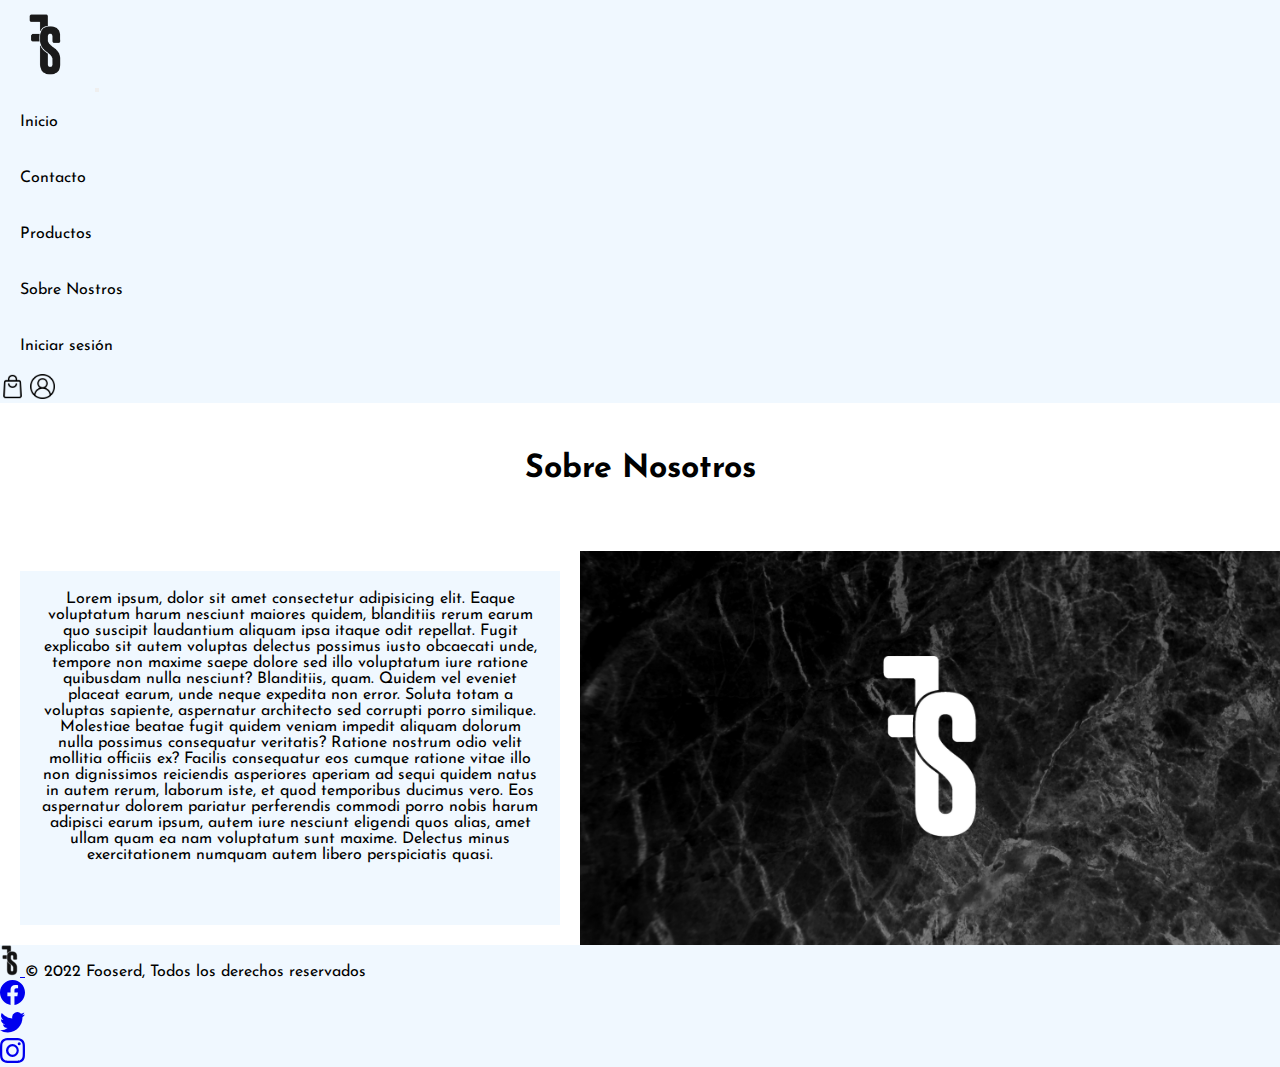
<file: pages/sobreNosotros.html>
<!DOCTYPE html>
<html lang="en">
<head>
    <meta charset="UTF-8">
    <meta http-equiv="X-UA-Compatible" content="IE=edge">
    <meta name="viewport" content="width=device-width, initial-scale=1.0">
    <link rel="shortcut icon" href="../assets/img/icono.ico">
    <link href="https://cdn.jsdelivr.net/npm/bootstrap@5.2.0-beta1/dist/css/bootstrap.min.css" rel="stylesheet"
        integrity="sha384-0evHe/X+R7YkIZDRvuzKMRqM+OrBnVFBL6DOitfPri4tjfHxaWutUpFmBp4vmVor" crossorigin="anonymous">
    <link href="https://unpkg.com/aos@2.3.1/dist/aos.css" rel="stylesheet">
    <link rel="stylesheet" href="../assets/css/style.css">
    <title>Sobre Nosotros</title>
</head>
<body class="container-fluid">
        <nav class="navbar navbar-expand-lg bg-light navegador">
            <div class="container-fluid bg-color">
                <img src="../assets/img/logo2.png" alt="Logo" width="90" height="90" class="d-inline-block align-text-top">
                <button class="navbar-toggler" type="button" data-bs-toggle="collapse" data-bs-target="#navbarNav"
                    aria-controls="navbarNav" aria-expanded="false" aria-label="Toggle navigation">
                    <span class="navbar-toggler-icon"></span>
                </button>
                <div class="collapse navbar-collapse d-flex justify-content-center" id="navbarNav">
                    <ul class="navbar-nav">
                        <li class="nav-item">
                            <a class="nav-link active" aria-current="page" href="../index.html">Inicio</a>
                        </li>
                        <li class="nav-item">
                            <a class="nav-link" href="../pages/contacto.html">Contacto</a>
                        </li>
                        <li class="nav-item">
                            <a class="nav-link" href="../pages/productos.html">Productos</a>
                        </li>
                        <li class="nav-item">
                            <a class="nav-link" href="../pages/sobreNosotros.html">Sobre Nostros</a>
                        </li>
                        </li>
                        <li class="nav-item">
                            <a class="nav-link" href="../pages/login.html">Iniciar sesión</a>
                        </li>
                    </ul>
                    <div class="collapse navbar-collapse d-flex justify-content-end">
                        <img src="../assets/img/bag.png" alt="Bolsa" width="25" height="25">
                        <img src="../assets/img/user.png" alt="Usuario" width="25" height="25">
                    </div>
                </div>
            </div>
        </nav>
    <header class="header">
        <div class="header__img">
        <h1>Sobre Nosotros</h1><br>
        </div>
    </header>
    <main class="main">
        <p class="nosotros__descripcion">Lorem ipsum, dolor sit amet consectetur adipisicing elit. Eaque voluptatum harum nesciunt maiores quidem, blanditiis rerum earum quo suscipit laudantium aliquam ipsa itaque odit repellat. Fugit explicabo sit autem voluptas delectus possimus iusto obcaecati unde, tempore non maxime saepe dolore sed illo voluptatum iure ratione quibusdam nulla nesciunt? Blanditiis, quam. Quidem vel eveniet placeat earum, unde neque expedita non error. Soluta totam a voluptas sapiente, aspernatur architecto sed corrupti porro similique. Molestiae beatae fugit quidem veniam impedit aliquam dolorum nulla possimus consequatur veritatis? Ratione nostrum odio velit mollitia officiis ex? Facilis consequatur eos cumque ratione vitae illo non dignissimos reiciendis asperiores aperiam ad sequi quidem natus in autem rerum, laborum iste, et quod temporibus ducimus vero. Eos aspernatur dolorem pariatur perferendis commodi porro nobis harum adipisci earum ipsum, autem iure nesciunt eligendi quos alias, amet ullam quam ea nam voluptatum sunt maxime. Delectus minus exercitationem numquam autem libero perspiciatis quasi.</p><br>
    <img class="nosotros__img" src="../assets/img/fooserd1.png" alt="">
    </main>
    <div class="container-fluid footer__Color">
        <footer class="d-flex flex-wrap justify-content-between align-items-center py-3 my-4 border-top">
            <div class="col-md-4 d-flex align-items-center">
                <a href="/" class="mb-3 me-2 mb-md-0 text-muted text-decoration-none lh-1">
                    <img src="../assets/img/logo.png" alt="Logo">
                </a>
                <span class="mb-3 mb-md-0 text-muted">&copy; 2022 Fooserd, Todos los derechos reservados</span>
            </div>

            <ul class="nav col-md-4 justify-content-end list-unstyled d-flex">
                <li class="ms-3"><a class="text-muted" href="https://facebook.com/"><svg xmlns="http://www.w3.org/2000/svg" width="25" height="25" fill="currentColor" class="bi bi-facebook" viewBox="0 0 16 16">
                    <path d="M16 8.049c0-4.446-3.582-8.05-8-8.05C3.58 0-.002 3.603-.002 8.05c0 4.017 2.926 7.347 6.75 7.951v-5.625h-2.03V8.05H6.75V6.275c0-2.017 1.195-3.131 3.022-3.131.876 0 1.791.157 1.791.157v1.98h-1.009c-.993 0-1.303.621-1.303 1.258v1.51h2.218l-.354 2.326H9.25V16c3.824-.604 6.75-3.934 6.75-7.951z" /></svg></a></li>
                <li class="ms-3"><a class="text-muted" href="https://twitter.com/"><svg xmlns="http://www.w3.org/2000/svg" width="25" height="25" fill="currentColor" class="bi bi-twitter" viewBox="0 0 16 16">
                    <path d="M5.026 15c6.038 0 9.341-5.003 9.341-9.334 0-.14 0-.282-.006-.422A6.685 6.685 0 0 0 16 3.542a6.658 6.658 0 0 1-1.889.518 3.301 3.301 0 0 0 1.447-1.817 6.533 6.533 0 0 1-2.087.793A3.286 3.286 0 0 0 7.875 6.03a9.325 9.325 0 0 1-6.767-3.429 3.289 3.289 0 0 0 1.018 4.382A3.323 3.323 0 0 1 .64 6.575v.045a3.288 3.288 0 0 0 2.632 3.218 3.203 3.203 0 0 1-.865.115 3.23 3.23 0 0 1-.614-.057 3.283 3.283 0 0 0 3.067 2.277A6.588 6.588 0 0 1 .78 13.58a6.32 6.32 0 0 1-.78-.045A9.344 9.344 0 0 0 5.026 15z"/></svg></a></li>
                <li class="ms-3"><a class="text-muted" href="https://instagram.com/"><svg xmlns="http://www.w3.org/2000/svg" width="25" height="25" fill="currentColor" class="bi bi-instagram" viewBox="0 0 16 16">
                    <path d="M8 0C5.829 0 5.556.01 4.703.048 3.85.088 3.269.222 2.76.42a3.917 3.917 0 0 0-1.417.923A3.927 3.927 0 0 0 .42 2.76C.222 3.268.087 3.85.048 4.7.01 5.555 0 5.827 0 8.001c0 2.172.01 2.444.048 3.297.04.852.174 1.433.372 1.942.205.526.478.972.923 1.417.444.445.89.719 1.416.923.51.198 1.09.333 1.942.372C5.555 15.99 5.827 16 8 16s2.444-.01 3.298-.048c.851-.04 1.434-.174 1.943-.372a3.916 3.916 0 0 0 1.416-.923c.445-.445.718-.891.923-1.417.197-.509.332-1.09.372-1.942C15.99 10.445 16 10.173 16 8s-.01-2.445-.048-3.299c-.04-.851-.175-1.433-.372-1.941a3.926 3.926 0 0 0-.923-1.417A3.911 3.911 0 0 0 13.24.42c-.51-.198-1.092-.333-1.943-.372C10.443.01 10.172 0 7.998 0h.003zm-.717 1.442h.718c2.136 0 2.389.007 3.232.046.78.035 1.204.166 1.486.275.373.145.64.319.92.599.28.28.453.546.598.92.11.281.24.705.275 1.485.039.843.047 1.096.047 3.231s-.008 2.389-.047 3.232c-.035.78-.166 1.203-.275 1.485a2.47 2.47 0 0 1-.599.919c-.28.28-.546.453-.92.598-.28.11-.704.24-1.485.276-.843.038-1.096.047-3.232.047s-2.39-.009-3.233-.047c-.78-.036-1.203-.166-1.485-.276a2.478 2.478 0 0 1-.92-.598 2.48 2.48 0 0 1-.6-.92c-.109-.281-.24-.705-.275-1.485-.038-.843-.046-1.096-.046-3.233 0-2.136.008-2.388.046-3.231.036-.78.166-1.204.276-1.486.145-.373.319-.64.599-.92.28-.28.546-.453.92-.598.282-.11.705-.24 1.485-.276.738-.034 1.024-.044 2.515-.045v.002zm4.988 1.328a.96.96 0 1 0 0 1.92.96.96 0 0 0 0-1.92zm-4.27 1.122a4.109 4.109 0 1 0 0 8.217 4.109 4.109 0 0 0 0-8.217zm0 1.441a2.667 2.667 0 1 1 0 5.334 2.667 2.667 0 0 1 0-5.334z"/></svg></a></li>
            </ul>
        </footer>
    </div>
    <script src="https://unpkg.com/aos@2.3.1/dist/aos.js"></script>
    <script>
        AOS.init();
    </script>
    <!-- JavaScript Bundle with Popper -->
    <script src="https://cdn.jsdelivr.net/npm/bootstrap@5.2.0-beta1/dist/js/bootstrap.bundle.min.js"
        integrity="sha384-pprn3073KE6tl6bjs2QrFaJGz5/SUsLqktiwsUTF55Jfv3qYSDhgCecCxMW52nD2"
        crossorigin="anonymous"></script>
</body>
</html>
</file>
<file: assets/css/style.css>
@import url("https://fonts.googleapis.com/css2?family=Josefin+Sans&display=swap");
.bg-color {
  background-color: aliceblue; }

.navbar ul li {
  padding: 20px; }
  .navbar ul li a {
    text-decoration: none;
    color: black;
    font-family: 'Josefin Sans', sans-serif; }

.titulo {
  display: flex;
  justify-content: center;
  margin: 10px;
  padding-top: 50px;
  font-size: 300%;
  color: black;
  justify-content: center;
  align-items: center; }

.precio {
  text-align: center;
  color: red; }

.btn1 {
  display: flex;
  background-color: #0097d3;
  border-radius: 15px;
  border: 1px solid rgba(255, 255, 255, 0);
  color: white;
  padding: 10px 32px;
  font-size: 16px; }

.tarjetas {
  display: flex;
  flex-wrap: wrap;
  justify-content: space-around; }

.caja__login {
  grid-area: main;
  display: flex;
  flex-direction: column;
  width: 600px;
  align-items: center;
  justify-content: center;
  border: 1px solid black;
  margin: 40px;
  border-radius: 10px;
  padding: 40px; }
  .caja__login div {
    display: grid;
    text-align: left;
    margin: auto; }
    .caja__login div h3 {
      display: flex;
      margin: 5px;
      padding: 5px;
      justify-content: center; }

.footer__Color {
  background-color: aliceblue; }

.nosotros__descripcion {
  text-align: center;
  margin: 20px;
  padding: 20px;
  background-color: aliceblue; }

.nosotros__img {
  width: 700px; }

* {
  margin: 0;
  padding: 0;
  box-sizing: border-box;
  font-family: 'Josefin Sans', sans-serif; }

.container {
  display: grid;
  grid-template-columns: repeat(4, 1fr);
  grid-template-rows: 80px 600px auto 80px;
  grid-template-areas: "navbar navbar navbar navbar" "header header header header" "main main main main" "footer footer footer footer"; }

.main {
  grid-area: main;
  display: flex;
  justify-content: center; }

.header {
  grid-area: header;
  display: grid;
  justify-content: center;
  align-items: center;
  height: auto;
  margin-bottom: 50px;
  margin-top: 50px; }

.btn {
  display: flex;
  background-color: #0097d3;
  border: 1px solid rgba(255, 255, 255, 0);
  color: white;
  padding: 10px 35px;
  text-align: center;
  text-decoration: none;
  display: inline-block;
  margin: 11px;
  border-radius: 15px;
  font-size: 16px; }

.justify-content-start {
  justify-content: start; }

.justify-content-center {
  justify-content: center; }

.justify-content-end {
  justify-content: end; }

.justify-content-around {
  justify-content: space-around; }

.justify-content-evenly {
  justify-content: space-evenly; }

.justify-content-between {
  justify-content: space-between; }

.btn-primario {
  background-color: aliceblue; }

.btn-secundario {
  background-color: #0097d3; }
</file>
